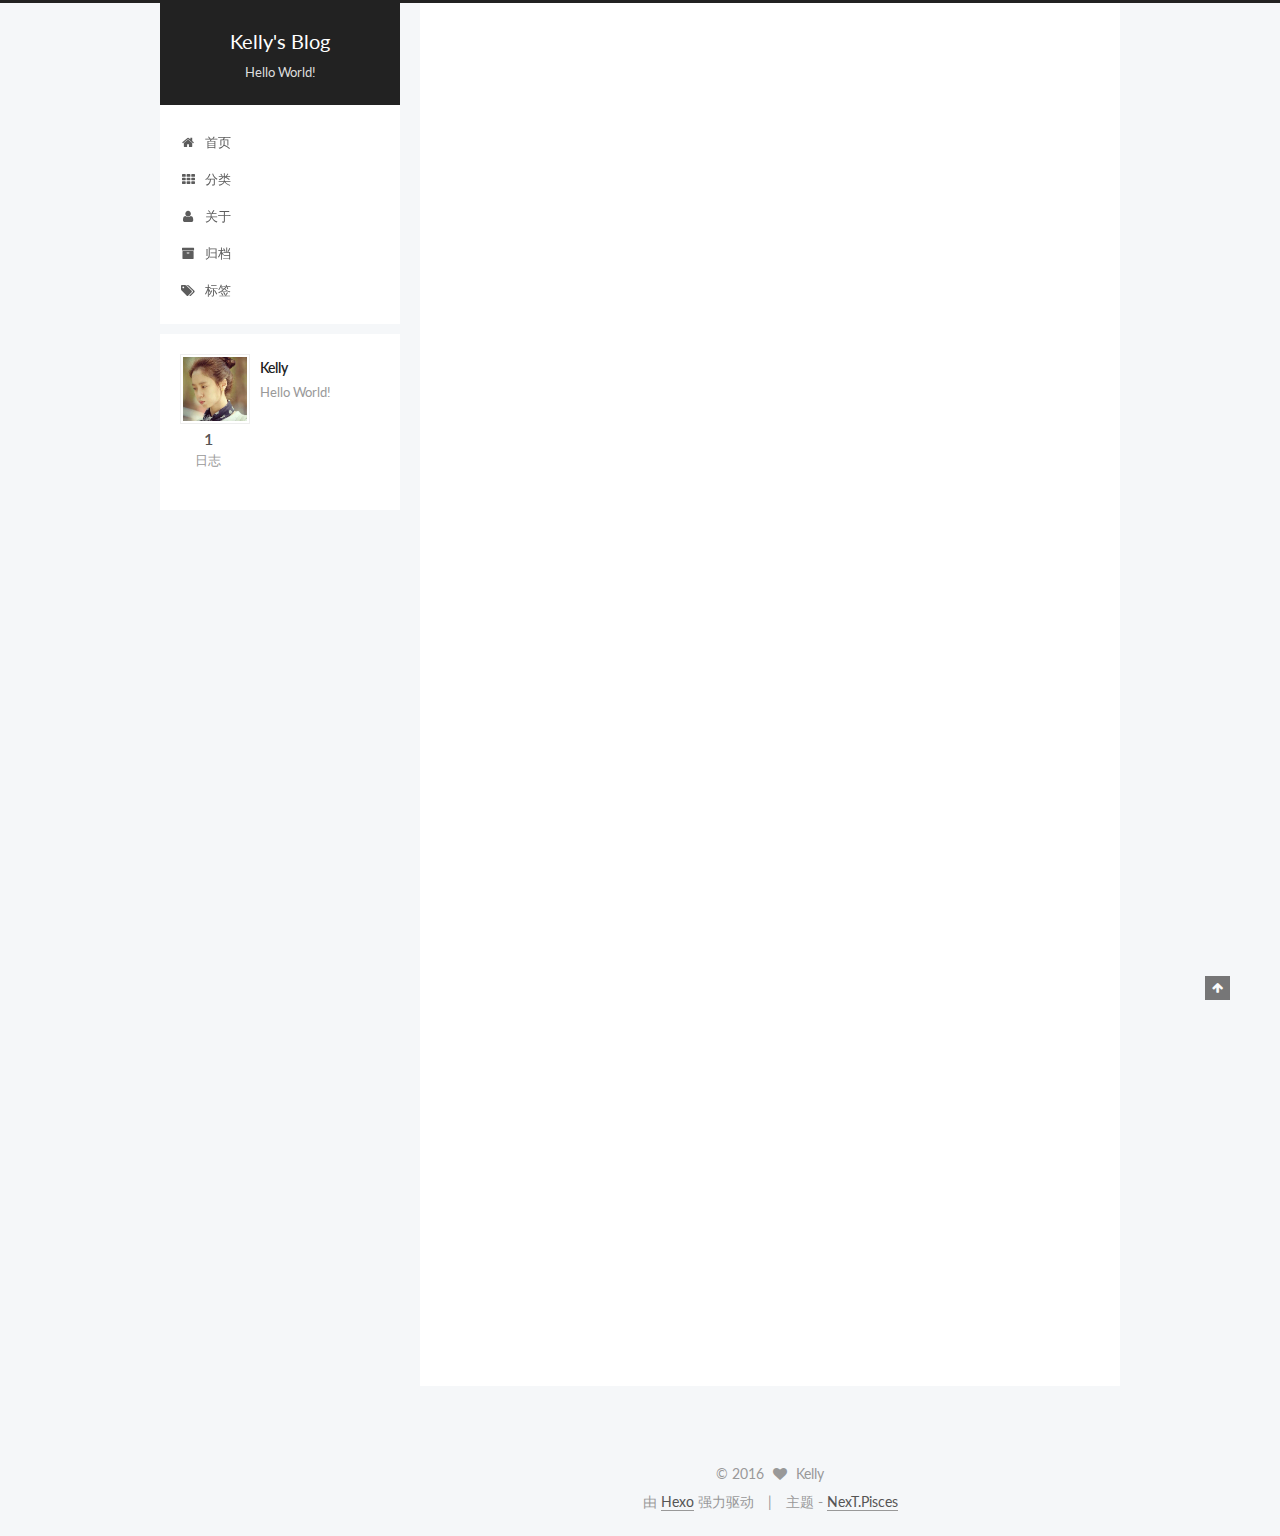
<file: index.html>
<!doctype html>



  


<html class="theme-next pisces use-motion">
<head>
  <meta charset="UTF-8"/>
<meta http-equiv="X-UA-Compatible" content="IE=edge,chrome=1" />
<meta name="viewport" content="width=device-width, initial-scale=1, maximum-scale=1"/>



<meta http-equiv="Cache-Control" content="no-transform" />
<meta http-equiv="Cache-Control" content="no-siteapp" />












  <link href="/vendors/fancybox/source/jquery.fancybox.css?v=2.1.5" rel="stylesheet" type="text/css"/>




  <link href="//fonts.googleapis.com/css?family=Lato:300,400,700,400italic&subset=latin,latin-ext" rel="stylesheet" type="text/css">



<link href="/vendors/font-awesome/css/font-awesome.min.css?v=4.4.0" rel="stylesheet" type="text/css" />

<link href="/css/main.css?v=0.5.0" rel="stylesheet" type="text/css" />


  <meta name="keywords" content="Hexo, NexT" />








  <link rel="shortcut icon" type="image/x-icon" href="/favicon.ico?v=0.5.0" />






<meta name="description" content="Hello World!">
<meta property="og:type" content="website">
<meta property="og:title" content="Kelly's Blog">
<meta property="og:url" content="http://yoursite.com/index.html">
<meta property="og:site_name" content="Kelly's Blog">
<meta property="og:description" content="Hello World!">
<meta name="twitter:card" content="summary">
<meta name="twitter:title" content="Kelly's Blog">
<meta name="twitter:description" content="Hello World!">



<script type="text/javascript" id="hexo.configuration">
  var NexT = window.NexT || {};
  var CONFIG = {
    scheme: 'Pisces',
    sidebar: {"position":"left","display":"always"},
    fancybox: true,
    motion: true,
    duoshuo: {
      userId: 0,
      author: '博主'
    }
  };
</script>

  <title> Kelly's Blog </title>
</head>

<body itemscope itemtype="http://schema.org/WebPage" lang="zh-Hans">

  










  
  
    
  

  <div class="container one-collumn sidebar-position-left 
   page-home 
 ">
    <div class="headband"></div>

    <header id="header" class="header" itemscope itemtype="http://schema.org/WPHeader">
      <div class="header-inner"><div class="site-meta ">
  

  <div class="custom-logo-site-title">
    <a href="/"  class="brand" rel="start">
      <span class="logo-line-before"><i></i></span>
      <span class="site-title">Kelly's Blog</span>
      <span class="logo-line-after"><i></i></span>
    </a>
  </div>
  <p class="site-subtitle">Hello World!</p>
</div>

<div class="site-nav-toggle">
  <button>
    <span class="btn-bar"></span>
    <span class="btn-bar"></span>
    <span class="btn-bar"></span>
  </button>
</div>

<nav class="site-nav">
  

  
    <ul id="menu" class="menu">
      
        
        <li class="menu-item menu-item-home">
          <a href="/" rel="section">
            
              <i class="menu-item-icon fa fa-home fa-fw"></i> <br />
            
            首页
          </a>
        </li>
      
        
        <li class="menu-item menu-item-categories">
          <a href="/categories" rel="section">
            
              <i class="menu-item-icon fa fa-th fa-fw"></i> <br />
            
            分类
          </a>
        </li>
      
        
        <li class="menu-item menu-item-about">
          <a href="/about" rel="section">
            
              <i class="menu-item-icon fa fa-user fa-fw"></i> <br />
            
            关于
          </a>
        </li>
      
        
        <li class="menu-item menu-item-archives">
          <a href="/archives" rel="section">
            
              <i class="menu-item-icon fa fa-archive fa-fw"></i> <br />
            
            归档
          </a>
        </li>
      
        
        <li class="menu-item menu-item-tags">
          <a href="/tags" rel="section">
            
              <i class="menu-item-icon fa fa-tags fa-fw"></i> <br />
            
            标签
          </a>
        </li>
      

      
    </ul>
  

  
</nav>

 </div>
    </header>

    <main id="main" class="main">
      <div class="main-inner">
        <div class="content-wrap">
          <div id="content" class="content">
            
  <section id="posts" class="posts-expand">
    
      

  
  

  
  
  

  <article class="post post-type-normal " itemscope itemtype="http://schema.org/Article">

    
      <header class="post-header">

        
        
          <h1 class="post-title" itemprop="name headline">
            
            
              
                
                <a class="post-title-link" href="/2016/03/22/android之bitmap处理三步走战略/" itemprop="url">
                  android之bitmap处理三步走战略
                </a>
              
            
          </h1>
        

        <div class="post-meta">
          <span class="post-time">
            <span class="post-meta-item-icon">
              <i class="fa fa-calendar-o"></i>
            </span>
            <span class="post-meta-item-text">发表于</span>
            <time itemprop="dateCreated" datetime="2016-03-22T18:55:11+08:00" content="2016-03-22">
              2016-03-22
            </time>
          </span>

          

          
            
          

          

          
          

        </div>
      </header>
    


    <div class="post-body" itemprop="articleBody">

      
      

      
        
          
            <p>参考资料：谷歌官方教程：如何高效地显示图片<br>在安卓开发中，想要处理图像，主要解决以下问题：</p>
<pre><code>1. 每一张图像加载耗时，容易出现ANR问题；
2. 图像显示的时候的根据设备的分辨率、显示大小不同；
3. 在liseview、gridview中，由于父组件一直在循环调用子组件，随着用户的手势操作，会要求同一图片可能会来来回回出现好多次的问题；
</code></pre><p>主要解决办法有以下三点：</p>
<pre><code>1. 不要再UI线程里面加载图片；
2. 根据要显示的大小动态选择加载的图片的尺寸；
3. 设置图片缓存；
</code></pre><p>下面分别解释三个方法如何实现：<br>1.不要再UI线程里面加载图片<br>在这里就不得不提到安卓里面比较重要的异步线程AsyncTask,利用这种异步线程的方法可以在后台运行，并且能够和UI主线程通讯。主要实现方式是这样的：</p>
<pre><code>1. 我们自定义继承自AsyncTask的异步线程：
2. 其中的doInBackground函数写出加载图片的代码
3. onPostExecute函数中写出加载图片之后如何处理图片的过程
</code></pre><p>其中比较重要的一点就是在这个线程中我们要为图片添加一个软引用。<br>但是在这个过程中，我们必须考虑到多线程并发的问题，例如在利用gridview显示图片的时候，你并不能确定现在出发的多个异步线程的任务能够按照触发的先后顺序完成，所以我们必须把图片和下载任务绑定。<br>最后我们在需要加载图片的地方开启异步线程<br>2.动态加载图片尺寸<br>通过设置BitmapFactory.Options的参数，可以改变加载图像的大小<br>首先将options.inJustDecodeBounds设置为true，然后将原始图片的height和width传入options，然后根据所需要的大小计算出缩放比（2的指数倍）。<br>3.设置图片缓存<br>图片缓存分为两种：memoryCache,diskCache.其中memoryCache使用的主要的类是LruCache，diskCache使用的类是DiskLruCache（Android的源码中并没有，需要从谷歌官网上面下载）<br>memoryCache主要存储的是最近使用的数据，当应用被别的应用打断以至于memoryCache崩溃以后，我们想要恢复应用的数据时，diskCache就显得很有必要了。但是disk的操作比较耗时，只能在非UI线程内操作。<br>首先大概的总结了一下在处理图像中应该注意的地方，接下来通过谷歌官网上Demo的源码分析来讲述具体的图片处理过程。<br>To be continued…</p>

          
        
      
    </div>

    <div>
      
    </div>

    <footer class="post-footer">
      

      

      
      
        <div class="post-eof"></div>
      
    </footer>
  </article>


    
  </section>

  


          </div>
          


          

        </div>
        
          
  
  <div class="sidebar-toggle">
    <div class="sidebar-toggle-line-wrap">
      <span class="sidebar-toggle-line sidebar-toggle-line-first"></span>
      <span class="sidebar-toggle-line sidebar-toggle-line-middle"></span>
      <span class="sidebar-toggle-line sidebar-toggle-line-last"></span>
    </div>
  </div>

  <aside id="sidebar" class="sidebar">
    <div class="sidebar-inner">

      

      

      <section class="site-overview sidebar-panel  sidebar-panel-active ">
        <div class="site-author motion-element" itemprop="author" itemscope itemtype="http://schema.org/Person">
          <img class="site-author-image" itemprop="image"
               src="/images/avatar.jpg"
               alt="Kelly" />
          <p class="site-author-name" itemprop="name">Kelly</p>
          <p class="site-description motion-element" itemprop="description">Hello World!</p>
        </div>
        <nav class="site-state motion-element">
          <div class="site-state-item site-state-posts">
            <a href="/archives">
              <span class="site-state-item-count">1</span>
              <span class="site-state-item-name">日志</span>
            </a>
          </div>
          
          

          

        </nav>

        

        <div class="links-of-author motion-element">
          
        </div>

        
        

        <div class="links-of-author motion-element">
          
        </div>

      </section>

      

    </div>
  </aside>


        
      </div>
    </main>

    <footer id="footer" class="footer">
      <div class="footer-inner">
        <div class="copyright" >
  
  &copy; 
  <span itemprop="copyrightYear">2016</span>
  <span class="with-love">
    <i class="fa fa-heart"></i>
  </span>
  <span class="author" itemprop="copyrightHolder">Kelly</span>
</div>

<div class="powered-by">
  由 <a class="theme-link" href="http://hexo.io">Hexo</a> 强力驱动
</div>

<div class="theme-info">
  主题 -
  <a class="theme-link" href="https://github.com/iissnan/hexo-theme-next">
    NexT.Pisces
  </a>
</div>



      </div>
    </footer>

    <div class="back-to-top">
      <i class="fa fa-arrow-up"></i>
    </div>
  </div>

  


  




<script type="text/javascript">
  if (Object.prototype.toString.call(window.Promise) !== '[object Function]') {
    window.Promise = null;
  }
</script>


  <script type="text/javascript" src="/vendors/jquery/index.js?v=2.1.3"></script>

  <script type="text/javascript" src="/vendors/fastclick/lib/fastclick.min.js?v=1.0.6"></script>

  <script type="text/javascript" src="/vendors/jquery_lazyload/jquery.lazyload.js?v=1.9.7"></script>

  <script type="text/javascript" src="/vendors/velocity/velocity.min.js"></script>

  <script type="text/javascript" src="/vendors/velocity/velocity.ui.min.js"></script>

  <script type="text/javascript" src="/vendors/fancybox/source/jquery.fancybox.pack.js"></script>


  


  <script type="text/javascript" src="/js/src/utils.js?v=0.5.0"></script>

  <script type="text/javascript" src="/js/src/motion.js?v=0.5.0"></script>



  
  


  <script type="text/javascript" src="/js/src/affix.js?v=0.5.0"></script>

  <script type="text/javascript" src="/js/src/schemes/pisces.js?v=0.5.0"></script>



  

  


  <script type="text/javascript" src="/js/src/bootstrap.js?v=0.5.0"></script>



  



  



  
  
  

  


</body>
</html>
</file>
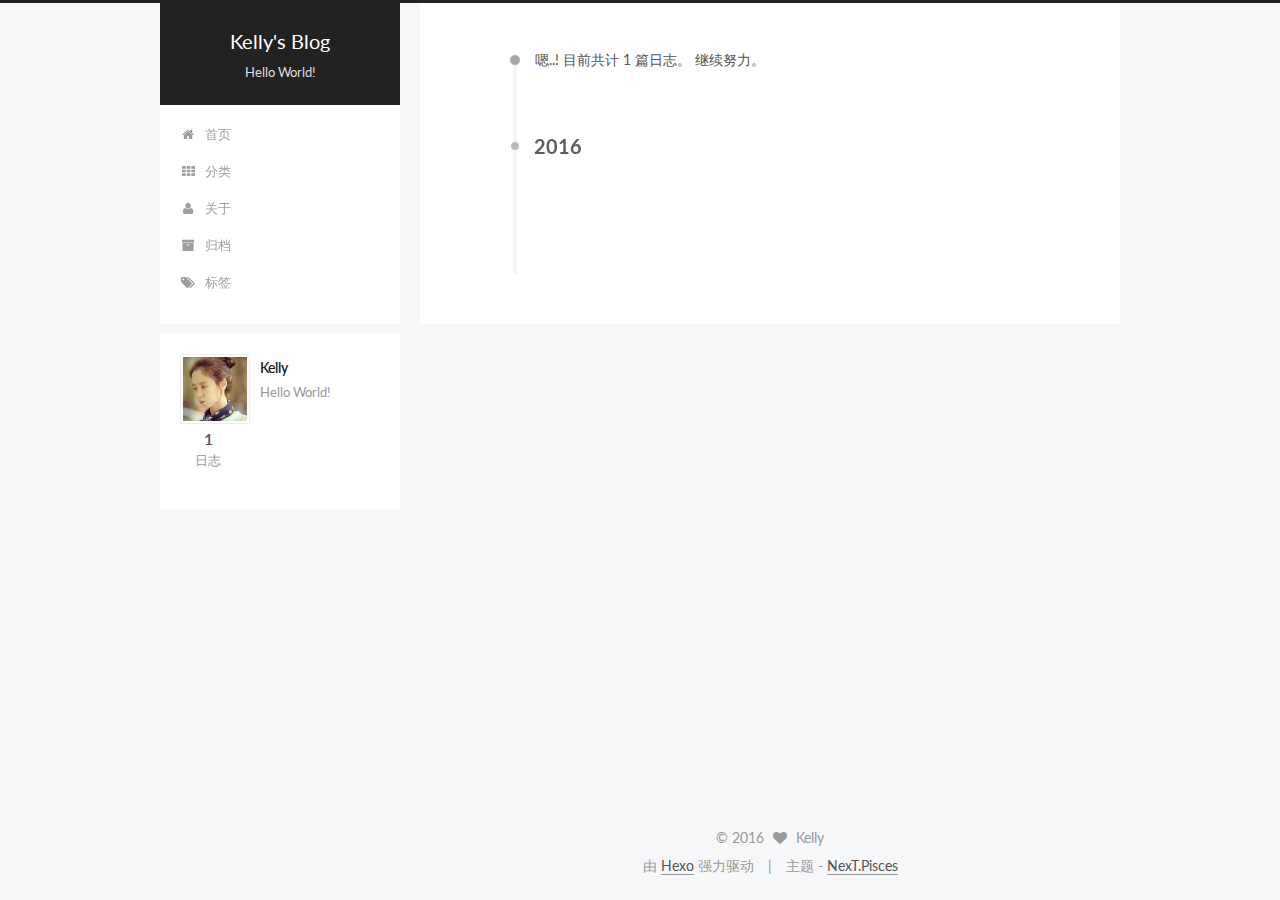
<file: archives/index.html>
<!doctype html>



  


<html class="theme-next pisces use-motion">
<head>
  <meta charset="UTF-8"/>
<meta http-equiv="X-UA-Compatible" content="IE=edge,chrome=1" />
<meta name="viewport" content="width=device-width, initial-scale=1, maximum-scale=1"/>



<meta http-equiv="Cache-Control" content="no-transform" />
<meta http-equiv="Cache-Control" content="no-siteapp" />












  <link href="/vendors/fancybox/source/jquery.fancybox.css?v=2.1.5" rel="stylesheet" type="text/css"/>




  <link href="//fonts.googleapis.com/css?family=Lato:300,400,700,400italic&subset=latin,latin-ext" rel="stylesheet" type="text/css">



<link href="/vendors/font-awesome/css/font-awesome.min.css?v=4.4.0" rel="stylesheet" type="text/css" />

<link href="/css/main.css?v=0.5.0" rel="stylesheet" type="text/css" />


  <meta name="keywords" content="Hexo, NexT" />








  <link rel="shortcut icon" type="image/x-icon" href="/favicon.ico?v=0.5.0" />






<meta name="description" content="Hello World!">
<meta property="og:type" content="website">
<meta property="og:title" content="Kelly's Blog">
<meta property="og:url" content="http://yoursite.com/archives/index.html">
<meta property="og:site_name" content="Kelly's Blog">
<meta property="og:description" content="Hello World!">
<meta name="twitter:card" content="summary">
<meta name="twitter:title" content="Kelly's Blog">
<meta name="twitter:description" content="Hello World!">



<script type="text/javascript" id="hexo.configuration">
  var NexT = window.NexT || {};
  var CONFIG = {
    scheme: 'Pisces',
    sidebar: {"position":"left","display":"always"},
    fancybox: true,
    motion: true,
    duoshuo: {
      userId: 0,
      author: '博主'
    }
  };
</script>

  <title> 归档 | Kelly's Blog </title>
</head>

<body itemscope itemtype="http://schema.org/WebPage" lang="zh-Hans">

  










  
  
    
  

  <div class="container one-collumn sidebar-position-left  page-archive  ">
    <div class="headband"></div>

    <header id="header" class="header" itemscope itemtype="http://schema.org/WPHeader">
      <div class="header-inner"><div class="site-meta ">
  

  <div class="custom-logo-site-title">
    <a href="/"  class="brand" rel="start">
      <span class="logo-line-before"><i></i></span>
      <span class="site-title">Kelly's Blog</span>
      <span class="logo-line-after"><i></i></span>
    </a>
  </div>
  <p class="site-subtitle">Hello World!</p>
</div>

<div class="site-nav-toggle">
  <button>
    <span class="btn-bar"></span>
    <span class="btn-bar"></span>
    <span class="btn-bar"></span>
  </button>
</div>

<nav class="site-nav">
  

  
    <ul id="menu" class="menu">
      
        
        <li class="menu-item menu-item-home">
          <a href="/" rel="section">
            
              <i class="menu-item-icon fa fa-home fa-fw"></i> <br />
            
            首页
          </a>
        </li>
      
        
        <li class="menu-item menu-item-categories">
          <a href="/categories" rel="section">
            
              <i class="menu-item-icon fa fa-th fa-fw"></i> <br />
            
            分类
          </a>
        </li>
      
        
        <li class="menu-item menu-item-about">
          <a href="/about" rel="section">
            
              <i class="menu-item-icon fa fa-user fa-fw"></i> <br />
            
            关于
          </a>
        </li>
      
        
        <li class="menu-item menu-item-archives">
          <a href="/archives" rel="section">
            
              <i class="menu-item-icon fa fa-archive fa-fw"></i> <br />
            
            归档
          </a>
        </li>
      
        
        <li class="menu-item menu-item-tags">
          <a href="/tags" rel="section">
            
              <i class="menu-item-icon fa fa-tags fa-fw"></i> <br />
            
            标签
          </a>
        </li>
      

      
    </ul>
  

  
</nav>

 </div>
    </header>

    <main id="main" class="main">
      <div class="main-inner">
        <div class="content-wrap">
          <div id="content" class="content">
            

  <section id="posts" class="posts-collapse">
    <span class="archive-move-on"></span>

    <span class="archive-page-counter">
      
      
      
        
      
      嗯..! 目前共计 1 篇日志。 继续努力。
    </span>

    

      
      
      

      
        
        <div class="collection-title">
          <h2 class="archive-year motion-element" id="archive-year-2016">2016</h2>
        </div>
      
      

      

  <article class="post post-type-normal" itemscope itemtype="http://schema.org/Article">
    <header class="post-header">

      <h1 class="post-title">
        
            <a class="post-title-link" href="/2016/03/22/android之bitmap处理三步走战略/" itemprop="url">
              
                <span itemprop="name">android之bitmap处理三步走战略</span>
              
            </a>
        
      </h1>

      <div class="post-meta">
        <time class="post-time" itemprop="dateCreated"
              datetime="2016-03-22T18:55:11+08:00"
              content="2016-03-22" >
          03-22
        </time>
      </div>

    </header>
  </article>



    

  </section>

  



          </div>
          


          

        </div>
        
          
  
  <div class="sidebar-toggle">
    <div class="sidebar-toggle-line-wrap">
      <span class="sidebar-toggle-line sidebar-toggle-line-first"></span>
      <span class="sidebar-toggle-line sidebar-toggle-line-middle"></span>
      <span class="sidebar-toggle-line sidebar-toggle-line-last"></span>
    </div>
  </div>

  <aside id="sidebar" class="sidebar">
    <div class="sidebar-inner">

      

      

      <section class="site-overview sidebar-panel  sidebar-panel-active ">
        <div class="site-author motion-element" itemprop="author" itemscope itemtype="http://schema.org/Person">
          <img class="site-author-image" itemprop="image"
               src="/images/avatar.jpg"
               alt="Kelly" />
          <p class="site-author-name" itemprop="name">Kelly</p>
          <p class="site-description motion-element" itemprop="description">Hello World!</p>
        </div>
        <nav class="site-state motion-element">
          <div class="site-state-item site-state-posts">
            <a href="/archives">
              <span class="site-state-item-count">1</span>
              <span class="site-state-item-name">日志</span>
            </a>
          </div>
          
          

          

        </nav>

        

        <div class="links-of-author motion-element">
          
        </div>

        
        

        <div class="links-of-author motion-element">
          
        </div>

      </section>

      

    </div>
  </aside>


        
      </div>
    </main>

    <footer id="footer" class="footer">
      <div class="footer-inner">
        <div class="copyright" >
  
  &copy; 
  <span itemprop="copyrightYear">2016</span>
  <span class="with-love">
    <i class="fa fa-heart"></i>
  </span>
  <span class="author" itemprop="copyrightHolder">Kelly</span>
</div>

<div class="powered-by">
  由 <a class="theme-link" href="http://hexo.io">Hexo</a> 强力驱动
</div>

<div class="theme-info">
  主题 -
  <a class="theme-link" href="https://github.com/iissnan/hexo-theme-next">
    NexT.Pisces
  </a>
</div>



      </div>
    </footer>

    <div class="back-to-top">
      <i class="fa fa-arrow-up"></i>
    </div>
  </div>

  


  




<script type="text/javascript">
  if (Object.prototype.toString.call(window.Promise) !== '[object Function]') {
    window.Promise = null;
  }
</script>


  <script type="text/javascript" src="/vendors/jquery/index.js?v=2.1.3"></script>

  <script type="text/javascript" src="/vendors/fastclick/lib/fastclick.min.js?v=1.0.6"></script>

  <script type="text/javascript" src="/vendors/jquery_lazyload/jquery.lazyload.js?v=1.9.7"></script>

  <script type="text/javascript" src="/vendors/velocity/velocity.min.js"></script>

  <script type="text/javascript" src="/vendors/velocity/velocity.ui.min.js"></script>

  <script type="text/javascript" src="/vendors/fancybox/source/jquery.fancybox.pack.js"></script>


  


  <script type="text/javascript" src="/js/src/utils.js?v=0.5.0"></script>

  <script type="text/javascript" src="/js/src/motion.js?v=0.5.0"></script>



  
  


  <script type="text/javascript" src="/js/src/affix.js?v=0.5.0"></script>

  <script type="text/javascript" src="/js/src/schemes/pisces.js?v=0.5.0"></script>



  
  
    <script type="text/javascript" id="motion.page.archive">
      $('.archive-year').velocity('transition.slideLeftIn');
    </script>
  


  


  <script type="text/javascript" src="/js/src/bootstrap.js?v=0.5.0"></script>



  



  



  
  
  

  


</body>
</html>
</file>
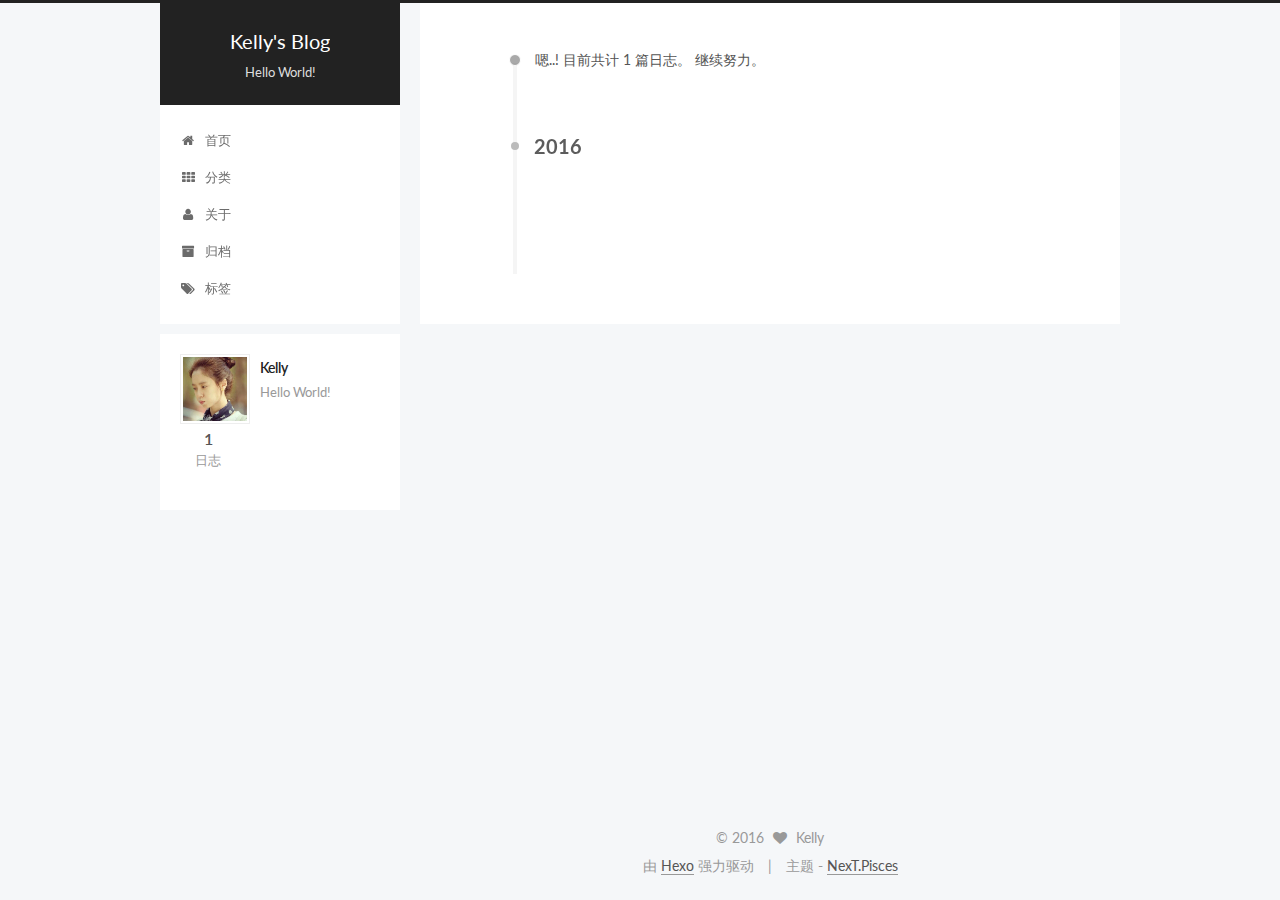
<file: archives/2016/index.html>
<!doctype html>



  


<html class="theme-next pisces use-motion">
<head>
  <meta charset="UTF-8"/>
<meta http-equiv="X-UA-Compatible" content="IE=edge,chrome=1" />
<meta name="viewport" content="width=device-width, initial-scale=1, maximum-scale=1"/>



<meta http-equiv="Cache-Control" content="no-transform" />
<meta http-equiv="Cache-Control" content="no-siteapp" />












  <link href="/vendors/fancybox/source/jquery.fancybox.css?v=2.1.5" rel="stylesheet" type="text/css"/>




  <link href="//fonts.googleapis.com/css?family=Lato:300,400,700,400italic&subset=latin,latin-ext" rel="stylesheet" type="text/css">



<link href="/vendors/font-awesome/css/font-awesome.min.css?v=4.4.0" rel="stylesheet" type="text/css" />

<link href="/css/main.css?v=0.5.0" rel="stylesheet" type="text/css" />


  <meta name="keywords" content="Hexo, NexT" />








  <link rel="shortcut icon" type="image/x-icon" href="/favicon.ico?v=0.5.0" />






<meta name="description" content="Hello World!">
<meta property="og:type" content="website">
<meta property="og:title" content="Kelly's Blog">
<meta property="og:url" content="http://yoursite.com/archives/2016/index.html">
<meta property="og:site_name" content="Kelly's Blog">
<meta property="og:description" content="Hello World!">
<meta name="twitter:card" content="summary">
<meta name="twitter:title" content="Kelly's Blog">
<meta name="twitter:description" content="Hello World!">



<script type="text/javascript" id="hexo.configuration">
  var NexT = window.NexT || {};
  var CONFIG = {
    scheme: 'Pisces',
    sidebar: {"position":"left","display":"always"},
    fancybox: true,
    motion: true,
    duoshuo: {
      userId: 0,
      author: '博主'
    }
  };
</script>

  <title> 归档 | Kelly's Blog </title>
</head>

<body itemscope itemtype="http://schema.org/WebPage" lang="zh-Hans">

  










  
  
    
  

  <div class="container one-collumn sidebar-position-left  page-archive  ">
    <div class="headband"></div>

    <header id="header" class="header" itemscope itemtype="http://schema.org/WPHeader">
      <div class="header-inner"><div class="site-meta ">
  

  <div class="custom-logo-site-title">
    <a href="/"  class="brand" rel="start">
      <span class="logo-line-before"><i></i></span>
      <span class="site-title">Kelly's Blog</span>
      <span class="logo-line-after"><i></i></span>
    </a>
  </div>
  <p class="site-subtitle">Hello World!</p>
</div>

<div class="site-nav-toggle">
  <button>
    <span class="btn-bar"></span>
    <span class="btn-bar"></span>
    <span class="btn-bar"></span>
  </button>
</div>

<nav class="site-nav">
  

  
    <ul id="menu" class="menu">
      
        
        <li class="menu-item menu-item-home">
          <a href="/" rel="section">
            
              <i class="menu-item-icon fa fa-home fa-fw"></i> <br />
            
            首页
          </a>
        </li>
      
        
        <li class="menu-item menu-item-categories">
          <a href="/categories" rel="section">
            
              <i class="menu-item-icon fa fa-th fa-fw"></i> <br />
            
            分类
          </a>
        </li>
      
        
        <li class="menu-item menu-item-about">
          <a href="/about" rel="section">
            
              <i class="menu-item-icon fa fa-user fa-fw"></i> <br />
            
            关于
          </a>
        </li>
      
        
        <li class="menu-item menu-item-archives">
          <a href="/archives" rel="section">
            
              <i class="menu-item-icon fa fa-archive fa-fw"></i> <br />
            
            归档
          </a>
        </li>
      
        
        <li class="menu-item menu-item-tags">
          <a href="/tags" rel="section">
            
              <i class="menu-item-icon fa fa-tags fa-fw"></i> <br />
            
            标签
          </a>
        </li>
      

      
    </ul>
  

  
</nav>

 </div>
    </header>

    <main id="main" class="main">
      <div class="main-inner">
        <div class="content-wrap">
          <div id="content" class="content">
            

  <section id="posts" class="posts-collapse">
    <span class="archive-move-on"></span>

    <span class="archive-page-counter">
      
      
      
        
      
      嗯..! 目前共计 1 篇日志。 继续努力。
    </span>

    

      
      
      

      
        
        <div class="collection-title">
          <h2 class="archive-year motion-element" id="archive-year-2016">2016</h2>
        </div>
      
      

      

  <article class="post post-type-normal" itemscope itemtype="http://schema.org/Article">
    <header class="post-header">

      <h1 class="post-title">
        
            <a class="post-title-link" href="/2016/03/22/android之bitmap处理三步走战略/" itemprop="url">
              
                <span itemprop="name">android之bitmap处理三步走战略</span>
              
            </a>
        
      </h1>

      <div class="post-meta">
        <time class="post-time" itemprop="dateCreated"
              datetime="2016-03-22T18:55:11+08:00"
              content="2016-03-22" >
          03-22
        </time>
      </div>

    </header>
  </article>



    

  </section>

  



          </div>
          


          

        </div>
        
          
  
  <div class="sidebar-toggle">
    <div class="sidebar-toggle-line-wrap">
      <span class="sidebar-toggle-line sidebar-toggle-line-first"></span>
      <span class="sidebar-toggle-line sidebar-toggle-line-middle"></span>
      <span class="sidebar-toggle-line sidebar-toggle-line-last"></span>
    </div>
  </div>

  <aside id="sidebar" class="sidebar">
    <div class="sidebar-inner">

      

      

      <section class="site-overview sidebar-panel  sidebar-panel-active ">
        <div class="site-author motion-element" itemprop="author" itemscope itemtype="http://schema.org/Person">
          <img class="site-author-image" itemprop="image"
               src="/images/avatar.jpg"
               alt="Kelly" />
          <p class="site-author-name" itemprop="name">Kelly</p>
          <p class="site-description motion-element" itemprop="description">Hello World!</p>
        </div>
        <nav class="site-state motion-element">
          <div class="site-state-item site-state-posts">
            <a href="/archives">
              <span class="site-state-item-count">1</span>
              <span class="site-state-item-name">日志</span>
            </a>
          </div>
          
          

          

        </nav>

        

        <div class="links-of-author motion-element">
          
        </div>

        
        

        <div class="links-of-author motion-element">
          
        </div>

      </section>

      

    </div>
  </aside>


        
      </div>
    </main>

    <footer id="footer" class="footer">
      <div class="footer-inner">
        <div class="copyright" >
  
  &copy; 
  <span itemprop="copyrightYear">2016</span>
  <span class="with-love">
    <i class="fa fa-heart"></i>
  </span>
  <span class="author" itemprop="copyrightHolder">Kelly</span>
</div>

<div class="powered-by">
  由 <a class="theme-link" href="http://hexo.io">Hexo</a> 强力驱动
</div>

<div class="theme-info">
  主题 -
  <a class="theme-link" href="https://github.com/iissnan/hexo-theme-next">
    NexT.Pisces
  </a>
</div>



      </div>
    </footer>

    <div class="back-to-top">
      <i class="fa fa-arrow-up"></i>
    </div>
  </div>

  


  




<script type="text/javascript">
  if (Object.prototype.toString.call(window.Promise) !== '[object Function]') {
    window.Promise = null;
  }
</script>


  <script type="text/javascript" src="/vendors/jquery/index.js?v=2.1.3"></script>

  <script type="text/javascript" src="/vendors/fastclick/lib/fastclick.min.js?v=1.0.6"></script>

  <script type="text/javascript" src="/vendors/jquery_lazyload/jquery.lazyload.js?v=1.9.7"></script>

  <script type="text/javascript" src="/vendors/velocity/velocity.min.js"></script>

  <script type="text/javascript" src="/vendors/velocity/velocity.ui.min.js"></script>

  <script type="text/javascript" src="/vendors/fancybox/source/jquery.fancybox.pack.js"></script>


  


  <script type="text/javascript" src="/js/src/utils.js?v=0.5.0"></script>

  <script type="text/javascript" src="/js/src/motion.js?v=0.5.0"></script>



  
  


  <script type="text/javascript" src="/js/src/affix.js?v=0.5.0"></script>

  <script type="text/javascript" src="/js/src/schemes/pisces.js?v=0.5.0"></script>



  
  
    <script type="text/javascript" id="motion.page.archive">
      $('.archive-year').velocity('transition.slideLeftIn');
    </script>
  


  


  <script type="text/javascript" src="/js/src/bootstrap.js?v=0.5.0"></script>



  



  



  
  
  

  


</body>
</html>
</file>
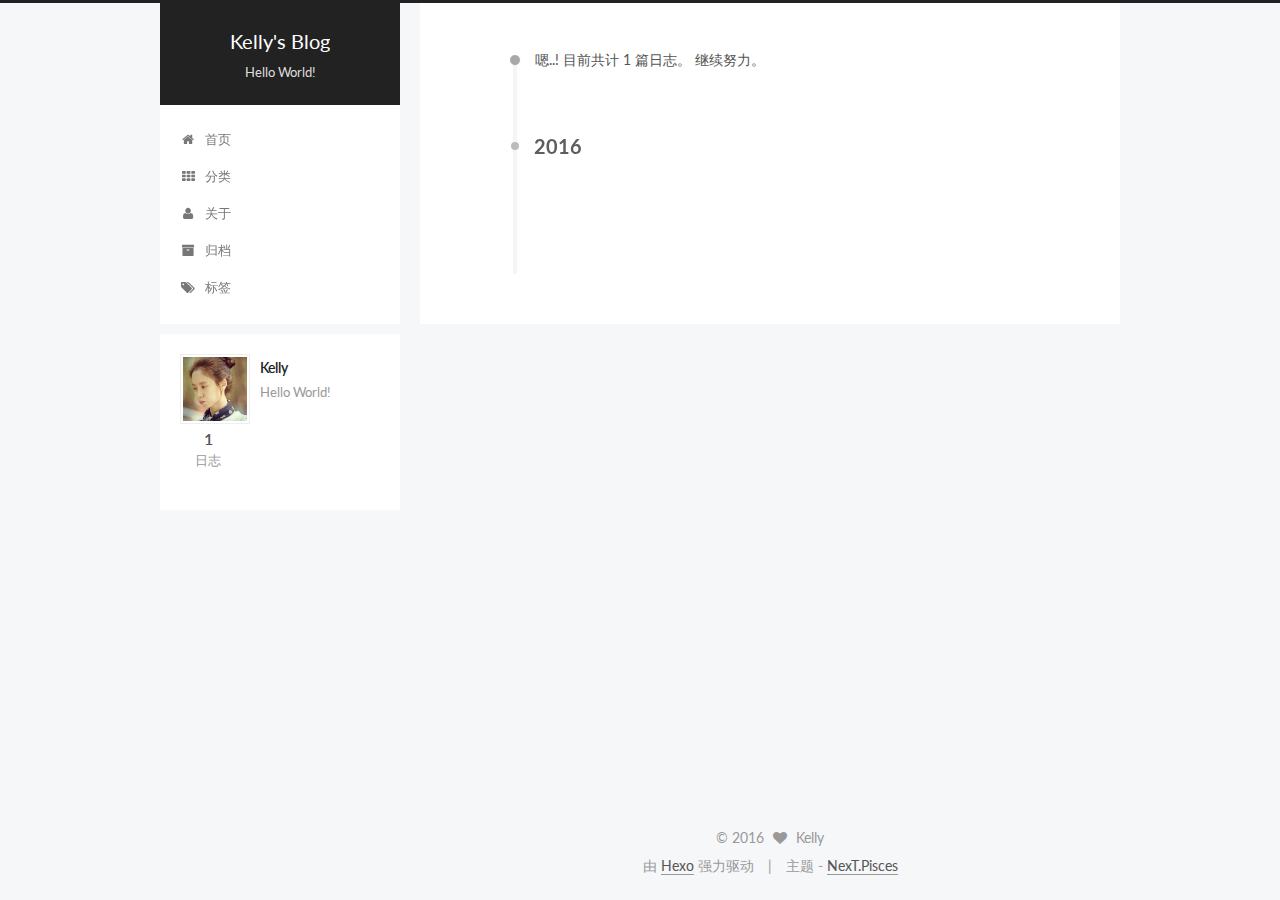
<file: archives/2016/03/index.html>
<!doctype html>



  


<html class="theme-next pisces use-motion">
<head>
  <meta charset="UTF-8"/>
<meta http-equiv="X-UA-Compatible" content="IE=edge,chrome=1" />
<meta name="viewport" content="width=device-width, initial-scale=1, maximum-scale=1"/>



<meta http-equiv="Cache-Control" content="no-transform" />
<meta http-equiv="Cache-Control" content="no-siteapp" />












  <link href="/vendors/fancybox/source/jquery.fancybox.css?v=2.1.5" rel="stylesheet" type="text/css"/>




  <link href="//fonts.googleapis.com/css?family=Lato:300,400,700,400italic&subset=latin,latin-ext" rel="stylesheet" type="text/css">



<link href="/vendors/font-awesome/css/font-awesome.min.css?v=4.4.0" rel="stylesheet" type="text/css" />

<link href="/css/main.css?v=0.5.0" rel="stylesheet" type="text/css" />


  <meta name="keywords" content="Hexo, NexT" />








  <link rel="shortcut icon" type="image/x-icon" href="/favicon.ico?v=0.5.0" />






<meta name="description" content="Hello World!">
<meta property="og:type" content="website">
<meta property="og:title" content="Kelly's Blog">
<meta property="og:url" content="http://yoursite.com/archives/2016/03/index.html">
<meta property="og:site_name" content="Kelly's Blog">
<meta property="og:description" content="Hello World!">
<meta name="twitter:card" content="summary">
<meta name="twitter:title" content="Kelly's Blog">
<meta name="twitter:description" content="Hello World!">



<script type="text/javascript" id="hexo.configuration">
  var NexT = window.NexT || {};
  var CONFIG = {
    scheme: 'Pisces',
    sidebar: {"position":"left","display":"always"},
    fancybox: true,
    motion: true,
    duoshuo: {
      userId: 0,
      author: '博主'
    }
  };
</script>

  <title> 归档 | Kelly's Blog </title>
</head>

<body itemscope itemtype="http://schema.org/WebPage" lang="zh-Hans">

  










  
  
    
  

  <div class="container one-collumn sidebar-position-left  page-archive  ">
    <div class="headband"></div>

    <header id="header" class="header" itemscope itemtype="http://schema.org/WPHeader">
      <div class="header-inner"><div class="site-meta ">
  

  <div class="custom-logo-site-title">
    <a href="/"  class="brand" rel="start">
      <span class="logo-line-before"><i></i></span>
      <span class="site-title">Kelly's Blog</span>
      <span class="logo-line-after"><i></i></span>
    </a>
  </div>
  <p class="site-subtitle">Hello World!</p>
</div>

<div class="site-nav-toggle">
  <button>
    <span class="btn-bar"></span>
    <span class="btn-bar"></span>
    <span class="btn-bar"></span>
  </button>
</div>

<nav class="site-nav">
  

  
    <ul id="menu" class="menu">
      
        
        <li class="menu-item menu-item-home">
          <a href="/" rel="section">
            
              <i class="menu-item-icon fa fa-home fa-fw"></i> <br />
            
            首页
          </a>
        </li>
      
        
        <li class="menu-item menu-item-categories">
          <a href="/categories" rel="section">
            
              <i class="menu-item-icon fa fa-th fa-fw"></i> <br />
            
            分类
          </a>
        </li>
      
        
        <li class="menu-item menu-item-about">
          <a href="/about" rel="section">
            
              <i class="menu-item-icon fa fa-user fa-fw"></i> <br />
            
            关于
          </a>
        </li>
      
        
        <li class="menu-item menu-item-archives">
          <a href="/archives" rel="section">
            
              <i class="menu-item-icon fa fa-archive fa-fw"></i> <br />
            
            归档
          </a>
        </li>
      
        
        <li class="menu-item menu-item-tags">
          <a href="/tags" rel="section">
            
              <i class="menu-item-icon fa fa-tags fa-fw"></i> <br />
            
            标签
          </a>
        </li>
      

      
    </ul>
  

  
</nav>

 </div>
    </header>

    <main id="main" class="main">
      <div class="main-inner">
        <div class="content-wrap">
          <div id="content" class="content">
            

  <section id="posts" class="posts-collapse">
    <span class="archive-move-on"></span>

    <span class="archive-page-counter">
      
      
      
        
      
      嗯..! 目前共计 1 篇日志。 继续努力。
    </span>

    

      
      
      

      
        
        <div class="collection-title">
          <h2 class="archive-year motion-element" id="archive-year-2016">2016</h2>
        </div>
      
      

      

  <article class="post post-type-normal" itemscope itemtype="http://schema.org/Article">
    <header class="post-header">

      <h1 class="post-title">
        
            <a class="post-title-link" href="/2016/03/22/android之bitmap处理三步走战略/" itemprop="url">
              
                <span itemprop="name">android之bitmap处理三步走战略</span>
              
            </a>
        
      </h1>

      <div class="post-meta">
        <time class="post-time" itemprop="dateCreated"
              datetime="2016-03-22T18:55:11+08:00"
              content="2016-03-22" >
          03-22
        </time>
      </div>

    </header>
  </article>



    

  </section>

  



          </div>
          


          

        </div>
        
          
  
  <div class="sidebar-toggle">
    <div class="sidebar-toggle-line-wrap">
      <span class="sidebar-toggle-line sidebar-toggle-line-first"></span>
      <span class="sidebar-toggle-line sidebar-toggle-line-middle"></span>
      <span class="sidebar-toggle-line sidebar-toggle-line-last"></span>
    </div>
  </div>

  <aside id="sidebar" class="sidebar">
    <div class="sidebar-inner">

      

      

      <section class="site-overview sidebar-panel  sidebar-panel-active ">
        <div class="site-author motion-element" itemprop="author" itemscope itemtype="http://schema.org/Person">
          <img class="site-author-image" itemprop="image"
               src="/images/avatar.jpg"
               alt="Kelly" />
          <p class="site-author-name" itemprop="name">Kelly</p>
          <p class="site-description motion-element" itemprop="description">Hello World!</p>
        </div>
        <nav class="site-state motion-element">
          <div class="site-state-item site-state-posts">
            <a href="/archives">
              <span class="site-state-item-count">1</span>
              <span class="site-state-item-name">日志</span>
            </a>
          </div>
          
          

          

        </nav>

        

        <div class="links-of-author motion-element">
          
        </div>

        
        

        <div class="links-of-author motion-element">
          
        </div>

      </section>

      

    </div>
  </aside>


        
      </div>
    </main>

    <footer id="footer" class="footer">
      <div class="footer-inner">
        <div class="copyright" >
  
  &copy; 
  <span itemprop="copyrightYear">2016</span>
  <span class="with-love">
    <i class="fa fa-heart"></i>
  </span>
  <span class="author" itemprop="copyrightHolder">Kelly</span>
</div>

<div class="powered-by">
  由 <a class="theme-link" href="http://hexo.io">Hexo</a> 强力驱动
</div>

<div class="theme-info">
  主题 -
  <a class="theme-link" href="https://github.com/iissnan/hexo-theme-next">
    NexT.Pisces
  </a>
</div>



      </div>
    </footer>

    <div class="back-to-top">
      <i class="fa fa-arrow-up"></i>
    </div>
  </div>

  


  




<script type="text/javascript">
  if (Object.prototype.toString.call(window.Promise) !== '[object Function]') {
    window.Promise = null;
  }
</script>


  <script type="text/javascript" src="/vendors/jquery/index.js?v=2.1.3"></script>

  <script type="text/javascript" src="/vendors/fastclick/lib/fastclick.min.js?v=1.0.6"></script>

  <script type="text/javascript" src="/vendors/jquery_lazyload/jquery.lazyload.js?v=1.9.7"></script>

  <script type="text/javascript" src="/vendors/velocity/velocity.min.js"></script>

  <script type="text/javascript" src="/vendors/velocity/velocity.ui.min.js"></script>

  <script type="text/javascript" src="/vendors/fancybox/source/jquery.fancybox.pack.js"></script>


  


  <script type="text/javascript" src="/js/src/utils.js?v=0.5.0"></script>

  <script type="text/javascript" src="/js/src/motion.js?v=0.5.0"></script>



  
  


  <script type="text/javascript" src="/js/src/affix.js?v=0.5.0"></script>

  <script type="text/javascript" src="/js/src/schemes/pisces.js?v=0.5.0"></script>



  
  
    <script type="text/javascript" id="motion.page.archive">
      $('.archive-year').velocity('transition.slideLeftIn');
    </script>
  


  


  <script type="text/javascript" src="/js/src/bootstrap.js?v=0.5.0"></script>



  



  



  
  
  

  


</body>
</html>
</file>
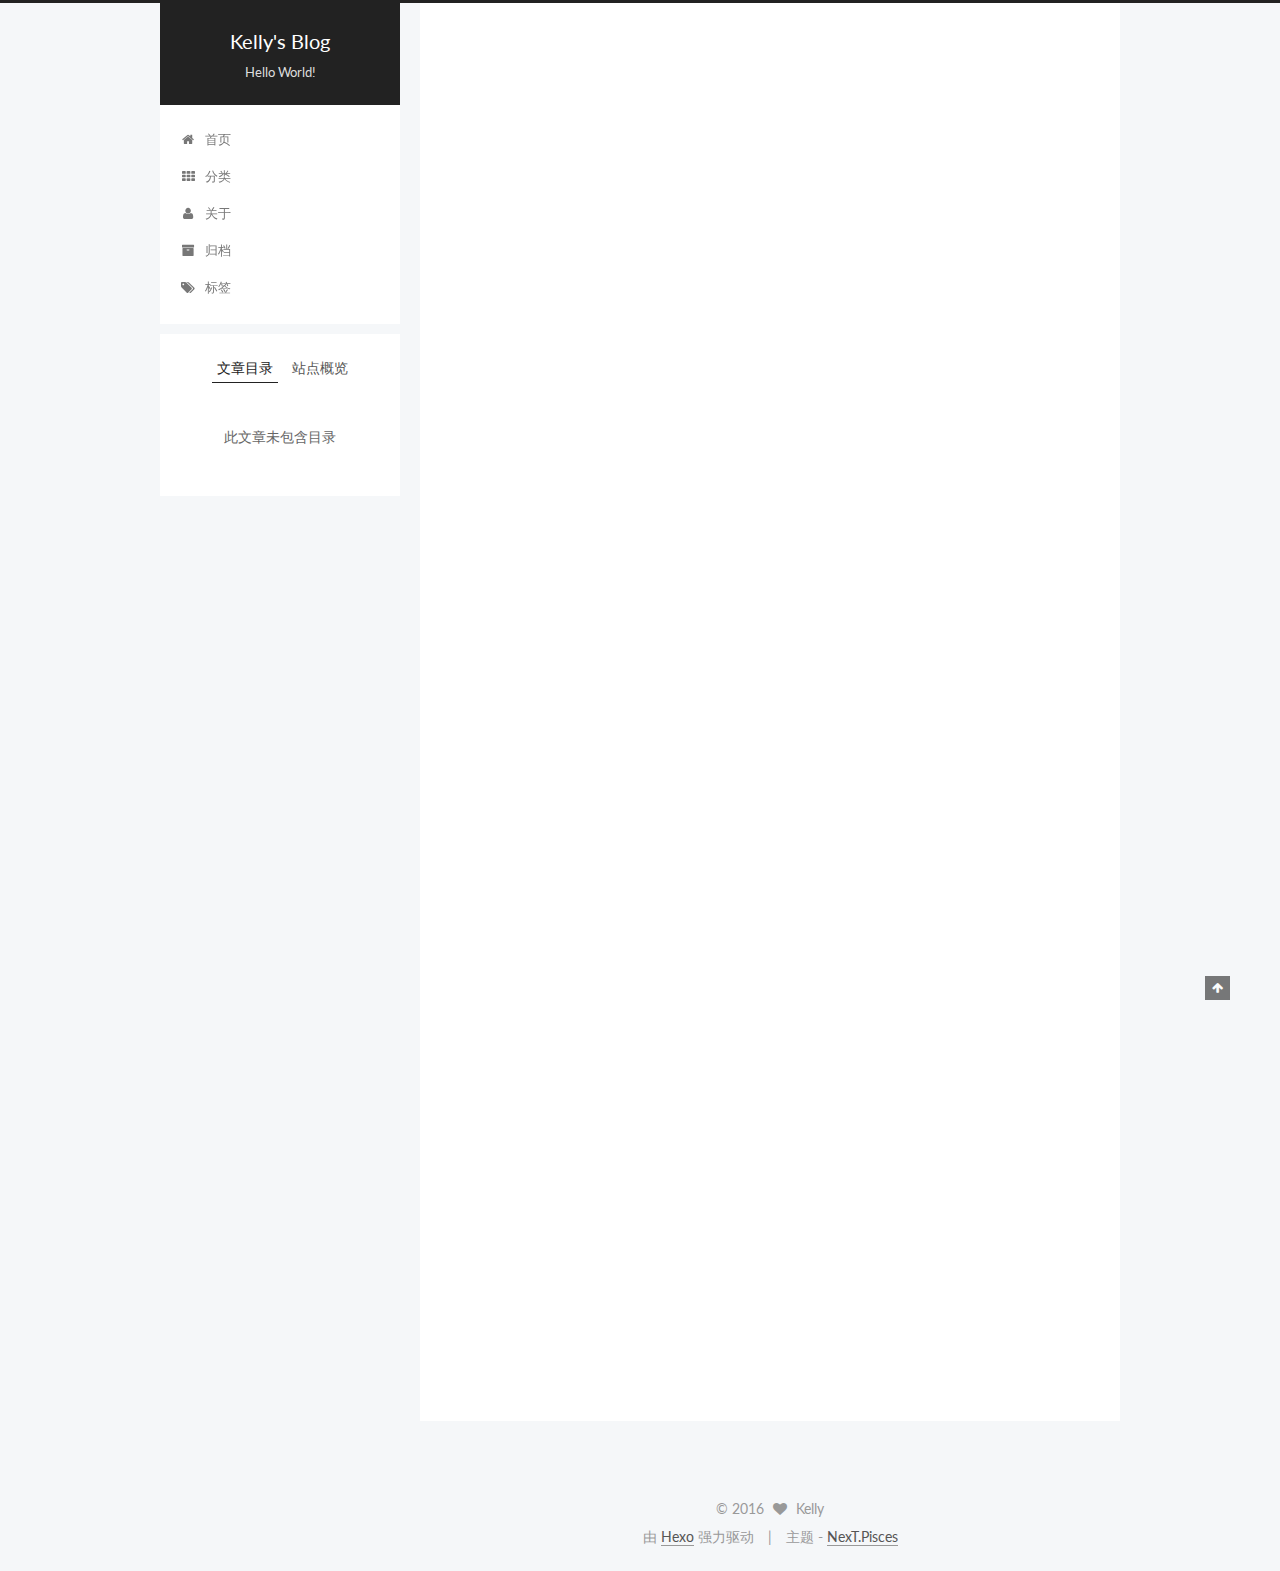
<file: 2016/03/22/android之bitmap处理三步走战略/index.html>
<!doctype html>



  


<html class="theme-next pisces use-motion">
<head>
  <meta charset="UTF-8"/>
<meta http-equiv="X-UA-Compatible" content="IE=edge,chrome=1" />
<meta name="viewport" content="width=device-width, initial-scale=1, maximum-scale=1"/>



<meta http-equiv="Cache-Control" content="no-transform" />
<meta http-equiv="Cache-Control" content="no-siteapp" />












  <link href="/vendors/fancybox/source/jquery.fancybox.css?v=2.1.5" rel="stylesheet" type="text/css"/>




  <link href="//fonts.googleapis.com/css?family=Lato:300,400,700,400italic&subset=latin,latin-ext" rel="stylesheet" type="text/css">



<link href="/vendors/font-awesome/css/font-awesome.min.css?v=4.4.0" rel="stylesheet" type="text/css" />

<link href="/css/main.css?v=0.5.0" rel="stylesheet" type="text/css" />


  <meta name="keywords" content="Hexo, NexT" />








  <link rel="shortcut icon" type="image/x-icon" href="/favicon.ico?v=0.5.0" />






<meta name="description" content="参考资料：谷歌官方教程：如何高效地显示图片在安卓开发中，想要处理图像，主要解决以下问题：
1. 每一张图像加载耗时，容易出现ANR问题；
2. 图像显示的时候的根据设备的分辨率、显示大小不同；
3. 在liseview、gridview中，由于父组件一直在循环调用子组件，随着用户的手势操作，会要求同一图片可能会来来回回出现好多次的问题；
主要解决办法有以下三点：
1. 不要再UI线程里面加载图片；">
<meta property="og:type" content="article">
<meta property="og:title" content="android之bitmap处理三步走战略">
<meta property="og:url" content="http://yoursite.com/2016/03/22/android之bitmap处理三步走战略/index.html">
<meta property="og:site_name" content="Kelly's Blog">
<meta property="og:description" content="参考资料：谷歌官方教程：如何高效地显示图片在安卓开发中，想要处理图像，主要解决以下问题：
1. 每一张图像加载耗时，容易出现ANR问题；
2. 图像显示的时候的根据设备的分辨率、显示大小不同；
3. 在liseview、gridview中，由于父组件一直在循环调用子组件，随着用户的手势操作，会要求同一图片可能会来来回回出现好多次的问题；
主要解决办法有以下三点：
1. 不要再UI线程里面加载图片；">
<meta property="og:updated_time" content="2016-03-22T10:56:34.323Z">
<meta name="twitter:card" content="summary">
<meta name="twitter:title" content="android之bitmap处理三步走战略">
<meta name="twitter:description" content="参考资料：谷歌官方教程：如何高效地显示图片在安卓开发中，想要处理图像，主要解决以下问题：
1. 每一张图像加载耗时，容易出现ANR问题；
2. 图像显示的时候的根据设备的分辨率、显示大小不同；
3. 在liseview、gridview中，由于父组件一直在循环调用子组件，随着用户的手势操作，会要求同一图片可能会来来回回出现好多次的问题；
主要解决办法有以下三点：
1. 不要再UI线程里面加载图片；">



<script type="text/javascript" id="hexo.configuration">
  var NexT = window.NexT || {};
  var CONFIG = {
    scheme: 'Pisces',
    sidebar: {"position":"left","display":"always"},
    fancybox: true,
    motion: true,
    duoshuo: {
      userId: 0,
      author: '博主'
    }
  };
</script>

  <title> android之bitmap处理三步走战略 | Kelly's Blog </title>
</head>

<body itemscope itemtype="http://schema.org/WebPage" lang="zh-Hans">

  










  
  
    
  

  <div class="container one-collumn sidebar-position-left page-post-detail ">
    <div class="headband"></div>

    <header id="header" class="header" itemscope itemtype="http://schema.org/WPHeader">
      <div class="header-inner"><div class="site-meta ">
  

  <div class="custom-logo-site-title">
    <a href="/"  class="brand" rel="start">
      <span class="logo-line-before"><i></i></span>
      <span class="site-title">Kelly's Blog</span>
      <span class="logo-line-after"><i></i></span>
    </a>
  </div>
  <p class="site-subtitle">Hello World!</p>
</div>

<div class="site-nav-toggle">
  <button>
    <span class="btn-bar"></span>
    <span class="btn-bar"></span>
    <span class="btn-bar"></span>
  </button>
</div>

<nav class="site-nav">
  

  
    <ul id="menu" class="menu">
      
        
        <li class="menu-item menu-item-home">
          <a href="/" rel="section">
            
              <i class="menu-item-icon fa fa-home fa-fw"></i> <br />
            
            首页
          </a>
        </li>
      
        
        <li class="menu-item menu-item-categories">
          <a href="/categories" rel="section">
            
              <i class="menu-item-icon fa fa-th fa-fw"></i> <br />
            
            分类
          </a>
        </li>
      
        
        <li class="menu-item menu-item-about">
          <a href="/about" rel="section">
            
              <i class="menu-item-icon fa fa-user fa-fw"></i> <br />
            
            关于
          </a>
        </li>
      
        
        <li class="menu-item menu-item-archives">
          <a href="/archives" rel="section">
            
              <i class="menu-item-icon fa fa-archive fa-fw"></i> <br />
            
            归档
          </a>
        </li>
      
        
        <li class="menu-item menu-item-tags">
          <a href="/tags" rel="section">
            
              <i class="menu-item-icon fa fa-tags fa-fw"></i> <br />
            
            标签
          </a>
        </li>
      

      
    </ul>
  

  
</nav>

 </div>
    </header>

    <main id="main" class="main">
      <div class="main-inner">
        <div class="content-wrap">
          <div id="content" class="content">
            

  <div id="posts" class="posts-expand">
    

  
  

  
  
  

  <article class="post post-type-normal " itemscope itemtype="http://schema.org/Article">

    
      <header class="post-header">

        
        
          <h1 class="post-title" itemprop="name headline">
            
            
              
                android之bitmap处理三步走战略
              
            
          </h1>
        

        <div class="post-meta">
          <span class="post-time">
            <span class="post-meta-item-icon">
              <i class="fa fa-calendar-o"></i>
            </span>
            <span class="post-meta-item-text">发表于</span>
            <time itemprop="dateCreated" datetime="2016-03-22T18:55:11+08:00" content="2016-03-22">
              2016-03-22
            </time>
          </span>

          

          
            
          

          

          
          

        </div>
      </header>
    


    <div class="post-body" itemprop="articleBody">

      
      

      
        <p>参考资料：谷歌官方教程：如何高效地显示图片<br>在安卓开发中，想要处理图像，主要解决以下问题：</p>
<pre><code>1. 每一张图像加载耗时，容易出现ANR问题；
2. 图像显示的时候的根据设备的分辨率、显示大小不同；
3. 在liseview、gridview中，由于父组件一直在循环调用子组件，随着用户的手势操作，会要求同一图片可能会来来回回出现好多次的问题；
</code></pre><p>主要解决办法有以下三点：</p>
<pre><code>1. 不要再UI线程里面加载图片；
2. 根据要显示的大小动态选择加载的图片的尺寸；
3. 设置图片缓存；
</code></pre><p>下面分别解释三个方法如何实现：<br>1.不要再UI线程里面加载图片<br>在这里就不得不提到安卓里面比较重要的异步线程AsyncTask,利用这种异步线程的方法可以在后台运行，并且能够和UI主线程通讯。主要实现方式是这样的：</p>
<pre><code>1. 我们自定义继承自AsyncTask的异步线程：
2. 其中的doInBackground函数写出加载图片的代码
3. onPostExecute函数中写出加载图片之后如何处理图片的过程
</code></pre><p>其中比较重要的一点就是在这个线程中我们要为图片添加一个软引用。<br>但是在这个过程中，我们必须考虑到多线程并发的问题，例如在利用gridview显示图片的时候，你并不能确定现在出发的多个异步线程的任务能够按照触发的先后顺序完成，所以我们必须把图片和下载任务绑定。<br>最后我们在需要加载图片的地方开启异步线程<br>2.动态加载图片尺寸<br>通过设置BitmapFactory.Options的参数，可以改变加载图像的大小<br>首先将options.inJustDecodeBounds设置为true，然后将原始图片的height和width传入options，然后根据所需要的大小计算出缩放比（2的指数倍）。<br>3.设置图片缓存<br>图片缓存分为两种：memoryCache,diskCache.其中memoryCache使用的主要的类是LruCache，diskCache使用的类是DiskLruCache（Android的源码中并没有，需要从谷歌官网上面下载）<br>memoryCache主要存储的是最近使用的数据，当应用被别的应用打断以至于memoryCache崩溃以后，我们想要恢复应用的数据时，diskCache就显得很有必要了。但是disk的操作比较耗时，只能在非UI线程内操作。<br>首先大概的总结了一下在处理图像中应该注意的地方，接下来通过谷歌官网上Demo的源码分析来讲述具体的图片处理过程。<br>To be continued…</p>

      
    </div>

    <div>
      
        
      
    </div>

    <footer class="post-footer">
      

      

      
      
    </footer>
  </article>



    <div class="post-spread">
      
    </div>
  </div>


          </div>
          


          
  <div class="comments" id="comments">
    
  </div>


        </div>
        
          
  
  <div class="sidebar-toggle">
    <div class="sidebar-toggle-line-wrap">
      <span class="sidebar-toggle-line sidebar-toggle-line-first"></span>
      <span class="sidebar-toggle-line sidebar-toggle-line-middle"></span>
      <span class="sidebar-toggle-line sidebar-toggle-line-last"></span>
    </div>
  </div>

  <aside id="sidebar" class="sidebar">
    <div class="sidebar-inner">

      

      
        <ul class="sidebar-nav motion-element">
          <li class="sidebar-nav-toc sidebar-nav-active" data-target="post-toc-wrap" >
            文章目录
          </li>
          <li class="sidebar-nav-overview" data-target="site-overview">
            站点概览
          </li>
        </ul>
      

      <section class="site-overview sidebar-panel ">
        <div class="site-author motion-element" itemprop="author" itemscope itemtype="http://schema.org/Person">
          <img class="site-author-image" itemprop="image"
               src="/images/avatar.jpg"
               alt="Kelly" />
          <p class="site-author-name" itemprop="name">Kelly</p>
          <p class="site-description motion-element" itemprop="description">Hello World!</p>
        </div>
        <nav class="site-state motion-element">
          <div class="site-state-item site-state-posts">
            <a href="/archives">
              <span class="site-state-item-count">1</span>
              <span class="site-state-item-name">日志</span>
            </a>
          </div>
          
          

          

        </nav>

        

        <div class="links-of-author motion-element">
          
        </div>

        
        

        <div class="links-of-author motion-element">
          
        </div>

      </section>

      
        <section class="post-toc-wrap motion-element sidebar-panel sidebar-panel-active">
          <div class="post-toc-indicator-top post-toc-indicator">
            <i class="fa fa-angle-double-up"></i>
          </div>
          <div class="post-toc">
            
              
            
            
              <p class="post-toc-empty">此文章未包含目录</p>
            
          </div>
          <div class="post-toc-indicator-bottom post-toc-indicator">
            <i class="fa fa-angle-double-down"></i>
          </div>
        </section>
      

    </div>
  </aside>


        
      </div>
    </main>

    <footer id="footer" class="footer">
      <div class="footer-inner">
        <div class="copyright" >
  
  &copy; 
  <span itemprop="copyrightYear">2016</span>
  <span class="with-love">
    <i class="fa fa-heart"></i>
  </span>
  <span class="author" itemprop="copyrightHolder">Kelly</span>
</div>

<div class="powered-by">
  由 <a class="theme-link" href="http://hexo.io">Hexo</a> 强力驱动
</div>

<div class="theme-info">
  主题 -
  <a class="theme-link" href="https://github.com/iissnan/hexo-theme-next">
    NexT.Pisces
  </a>
</div>



      </div>
    </footer>

    <div class="back-to-top">
      <i class="fa fa-arrow-up"></i>
    </div>
  </div>

  


  




<script type="text/javascript">
  if (Object.prototype.toString.call(window.Promise) !== '[object Function]') {
    window.Promise = null;
  }
</script>


  <script type="text/javascript" src="/vendors/jquery/index.js?v=2.1.3"></script>

  <script type="text/javascript" src="/vendors/fastclick/lib/fastclick.min.js?v=1.0.6"></script>

  <script type="text/javascript" src="/vendors/jquery_lazyload/jquery.lazyload.js?v=1.9.7"></script>

  <script type="text/javascript" src="/vendors/velocity/velocity.min.js"></script>

  <script type="text/javascript" src="/vendors/velocity/velocity.ui.min.js"></script>

  <script type="text/javascript" src="/vendors/fancybox/source/jquery.fancybox.pack.js"></script>


  


  <script type="text/javascript" src="/js/src/utils.js?v=0.5.0"></script>

  <script type="text/javascript" src="/js/src/motion.js?v=0.5.0"></script>



  
  


  <script type="text/javascript" src="/js/src/affix.js?v=0.5.0"></script>

  <script type="text/javascript" src="/js/src/schemes/pisces.js?v=0.5.0"></script>



  
  
<script type="text/javascript" src="/js/src/scrollspy.js?v=0.5.0"></script>

<script type="text/javascript" id="sidebar.toc.highlight">
  $(document).ready(function () {
    var tocSelector = '.post-toc';
    var $tocSelector = $(tocSelector);
    var activeCurrentSelector = '.active-current';

    $tocSelector
      .on('activate.bs.scrollspy', function () {
        var $currentActiveElement = $(tocSelector + ' .active').last();

        removeCurrentActiveClass();
        $currentActiveElement.addClass('active-current');

        $tocSelector[0].scrollTop = $currentActiveElement.position().top;
      })
      .on('clear.bs.scrollspy', function () {
        removeCurrentActiveClass();
      });

    function removeCurrentActiveClass () {
      $(tocSelector + ' ' + activeCurrentSelector)
        .removeClass(activeCurrentSelector.substring(1));
    }

    function processTOC () {
      getTOCMaxHeight();
      toggleTOCOverflowIndicators();
    }

    function getTOCMaxHeight () {
      var height = $('.sidebar').height() -
                   $tocSelector.position().top -
                   $('.post-toc-indicator-bottom').height();

      $tocSelector.css('height', height);

      return height;
    }

    function toggleTOCOverflowIndicators () {
      tocOverflowIndicator(
        '.post-toc-indicator-top',
        $tocSelector.scrollTop() > 0 ? 'show' : 'hide'
      );

      tocOverflowIndicator(
        '.post-toc-indicator-bottom',
        $tocSelector.scrollTop() >= $tocSelector.find('ol').height() - $tocSelector.height() ? 'hide' : 'show'
      )
    }

    $(document).on('sidebar.motion.complete', function () {
      processTOC();
    });

    $('body').scrollspy({ target: tocSelector });
    $(window).on('resize', function () {
      if ( $('.sidebar').hasClass('sidebar-active') ) {
        processTOC();
      }
    });

    onScroll($tocSelector);

    function onScroll (element) {
      element.on('mousewheel DOMMouseScroll', function (event) {
          var oe = event.originalEvent;
          var delta = oe.wheelDelta || -oe.detail;

          this.scrollTop += ( delta < 0 ? 1 : -1 ) * 30;
          event.preventDefault();

          toggleTOCOverflowIndicators();
      });
    }

    function tocOverflowIndicator (indicator, action) {
      var $indicator = $(indicator);
      var opacity = action === 'show' ? 1 : 0;
      $indicator.velocity ?
        $indicator.velocity('stop').velocity({
          opacity: opacity
        }, { duration: 100 }) :
        $indicator.stop().animate({
          opacity: opacity
        }, 100);
    }

  });
</script>

<script type="text/javascript" id="sidebar.nav">
  $(document).ready(function () {
    var html = $('html');
    var TAB_ANIMATE_DURATION = 200;
    var hasVelocity = $.isFunction(html.velocity);

    $('.sidebar-nav li').on('click', function () {
      var item = $(this);
      var activeTabClassName = 'sidebar-nav-active';
      var activePanelClassName = 'sidebar-panel-active';
      if (item.hasClass(activeTabClassName)) {
        return;
      }

      var currentTarget = $('.' + activePanelClassName);
      var target = $('.' + item.data('target'));

      hasVelocity ?
        currentTarget.velocity('transition.slideUpOut', TAB_ANIMATE_DURATION, function () {
          target
            .velocity('stop')
            .velocity('transition.slideDownIn', TAB_ANIMATE_DURATION)
            .addClass(activePanelClassName);
        }) :
        currentTarget.animate({ opacity: 0 }, TAB_ANIMATE_DURATION, function () {
          currentTarget.hide();
          target
            .stop()
            .css({'opacity': 0, 'display': 'block'})
            .animate({ opacity: 1 }, TAB_ANIMATE_DURATION, function () {
              currentTarget.removeClass(activePanelClassName);
              target.addClass(activePanelClassName);
            });
        });

      item.siblings().removeClass(activeTabClassName);
      item.addClass(activeTabClassName);
    });

    $('.post-toc a').on('click', function (e) {
      e.preventDefault();
      var targetSelector = NexT.utils.escapeSelector(this.getAttribute('href'));
      var offset = $(targetSelector).offset().top;
      hasVelocity ?
        html.velocity('stop').velocity('scroll', {
          offset: offset  + 'px',
          mobileHA: false
        }) :
        $('html, body').stop().animate({
          scrollTop: offset
        }, 500);
    });

    // Expand sidebar on post detail page by default, when post has a toc.
    NexT.motion.middleWares.sidebar = function () {
      var $tocContent = $('.post-toc-content');

      if (CONFIG.scheme !== 'Pisces' && (CONFIG.sidebar.display === 'post' || CONFIG.sidebar.display === 'always')) {
        if ($tocContent.length > 0 && $tocContent.html().trim().length > 0) {
          NexT.utils.displaySidebar();
        }
      }
    };
  });
</script>



  


  <script type="text/javascript" src="/js/src/bootstrap.js?v=0.5.0"></script>



  



  



  
  
  

  


</body>
</html>
</file>
<file: css/main.css>
/* normalize.css v3.0.2 | MIT License | git.io/normalize */
html {
  font-family: sans-serif; /* 1 */
  -ms-text-size-adjust: 100%; /* 2 */
  -webkit-text-size-adjust: 100%; /* 2 */
}
body {
  margin: 0;
}
article,
aside,
details,
figcaption,
figure,
footer,
header,
hgroup,
main,
menu,
nav,
section,
summary {
  display: block;
}
audio,
canvas,
progress,
video {
  display: inline-block; /* 1 */
  vertical-align: baseline; /* 2 */
}
audio:not([controls]) {
  display: none;
  height: 0;
}
[hidden],
template {
  display: none;
}
a {
  background-color: transparent;
}
a:active,
a:hover {
  outline: 0;
}
abbr[title] {
  border-bottom: 1px dotted;
}
b,
strong {
  font-weight: bold;
}
dfn {
  font-style: italic;
}
h1 {
  font-size: 2em;
  margin: 0.67em 0;
}
mark {
  background: #ff0;
  color: #000;
}
small {
  font-size: 80%;
}
sub,
sup {
  font-size: 75%;
  line-height: 0;
  position: relative;
  vertical-align: baseline;
}
sup {
  top: -0.5em;
}
sub {
  bottom: -0.25em;
}
img {
  border: 0;
}
svg:not(:root) {
  overflow: hidden;
}
figure {
  margin: 1em 40px;
}
hr {
  -moz-box-sizing: content-box;
  box-sizing: content-box;
  height: 0;
}
pre {
  overflow: auto;
}
code,
kbd,
pre,
samp {
  font-family: monospace, monospace;
  font-size: 1em;
}
button,
input,
optgroup,
select,
textarea {
  color: inherit; /* 1 */
  font: inherit; /* 2 */
  margin: 0; /* 3 */
}
button {
  overflow: visible;
}
button,
select {
  text-transform: none;
}
button,
html input[type="button"],
input[type="reset"],
input[type="submit"] {
  -webkit-appearance: button; /* 2 */
  cursor: pointer; /* 3 */
}
button[disabled],
html input[disabled] {
  cursor: default;
}
button::-moz-focus-inner,
input::-moz-focus-inner {
  border: 0;
  padding: 0;
}
input {
  line-height: normal;
}
input[type="checkbox"],
input[type="radio"] {
  box-sizing: border-box; /* 1 */
  padding: 0; /* 2 */
}
input[type="number"]::-webkit-inner-spin-button,
input[type="number"]::-webkit-outer-spin-button {
  height: auto;
}
input[type="search"] {
  -webkit-appearance: textfield; /* 1 */
  -moz-box-sizing: content-box;
  -webkit-box-sizing: content-box; /* 2 */
  box-sizing: content-box;
}
input[type="search"]::-webkit-search-cancel-button,
input[type="search"]::-webkit-search-decoration {
  -webkit-appearance: none;
}
fieldset {
  border: 1px solid #c0c0c0;
  margin: 0 2px;
  padding: 0.35em 0.625em 0.75em;
}
legend {
  border: 0; /* 1 */
  padding: 0; /* 2 */
}
textarea {
  overflow: auto;
}
optgroup {
  font-weight: bold;
}
table {
  border-collapse: collapse;
  border-spacing: 0;
}
td,
th {
  padding: 0;
}
::selection {
  background: #262a30;
  color: #fff;
}
body {
  position: relative;
  font-family: Lato, "PingFang SC", "Microsoft YaHei", sans-serif;
  font-size: 14px;
  line-height: 2;
  color: #555;
  background: #fff;
}
@media (max-width: 767px) {
  body {
    padding-right: 0 !important;
  }
}
@media (min-width: 768px) and (max-width: 991px) {
  body {
    padding-right: 0 !important;
  }
}
@media (min-width: 1600px) {
  body {
    font-size: 16px;
  }
}
h1,
h2,
h3,
h4,
h5,
h6 {
  margin: 0;
  padding: 0;
  font-weight: bold;
  line-height: 1.5;
  font-family: Lato, "PingFang SC", "Microsoft YaHei", sans-serif;
}
h2,
h3,
h4,
h5,
h6 {
  margin: 20px 0 15px;
}
h1 {
  font-size: 22px;
}
@media (max-width: 767px) {
  h1 {
    font-size: 18px;
  }
}
h2 {
  font-size: 20px;
}
@media (max-width: 767px) {
  h2 {
    font-size: 16px;
  }
}
h3 {
  font-size: 18px;
}
@media (max-width: 767px) {
  h3 {
    font-size: 14px;
  }
}
h4 {
  font-size: 16px;
}
@media (max-width: 767px) {
  h4 {
    font-size: 12px;
  }
}
h5 {
  font-size: 14px;
}
@media (max-width: 767px) {
  h5 {
    font-size: 10px;
  }
}
h6 {
  font-size: 12px;
}
@media (max-width: 767px) {
  h6 {
    font-size: 8px;
  }
}
p {
  margin: 0 0 25px 0;
}
a {
  color: #555;
  text-decoration: none;
  border-bottom: 1px solid #999;
  word-wrap: break-word;
}
a:hover {
  color: #222;
  border-bottom-color: #222;
}
ul {
  list-style: none;
}
blockquote {
  margin: 0;
  padding: 0;
}
img {
  display: block;
  margin: auto;
  max-width: 100%;
  height: auto;
}
hr {
  margin: 40px 0;
  height: 3px;
  border: none;
  background-color: #ddd;
  background-image: repeating-linear-gradient(-45deg, #fff, #fff 4px, transparent 4px, transparent 8px);
}
blockquote {
  padding: 0 15px;
  color: #666;
  border-left: 4px solid #ddd;
}
blockquote cite::before {
  content: "-";
  padding: 0 5px;
}
dt {
  font-weight: 700;
}
dd {
  margin: 0;
  padding: 0;
}
.text-left {
  text-align: left;
}
.text-center {
  text-align: center;
}
.text-right {
  text-align: right;
}
.text-justify {
  text-align: justify;
}
.text-nowrap {
  white-space: nowrap;
}
.text-lowercase {
  text-transform: lowercase;
}
.text-uppercase {
  text-transform: uppercase;
}
.text-capitalize {
  text-transform: capitalize;
}
.center-block {
  display: block;
  margin-left: auto;
  margin-right: auto;
}
.clearfix:before,
.clearfix:after {
  content: " ";
  display: table;
}
.clearfix:after {
  clear: both;
}
.pullquote {
  width: 45%;
}
.pullquote.left {
  float: left;
  margin-left: 5px;
  margin-right: 10px;
}
.pullquote.right {
  float: right;
  margin-left: 10px;
  margin-right: 5px;
}
.highlight table,
.gist table {
  width: auto;
}
.highlight table td,
.gist table td {
  border: none;
}
.highlight a,
.gist a {
  color: #222 !important;
  text-decoration: none !important;
}
.affix.affix.affix {
  position: fixed;
}
.translation {
  margin-top: -20px;
  font-size: 14px;
  color: #999;
}
.use-motion .motion-element {
  opacity: 0;
}
input[id$=search-input] {
  padding: 3px;
  border: none;
  text-indent: 14px;
  border-radius: 0;
  width: 140px;
  outline: none;
  border-bottom: 1px solid #999;
  background: inherit;
  opacity: 0.5;
}
input[id$=search-input]:focus {
  opacity: 1;
}
.fa-search {
  position: absolute;
  top: 9px;
}
table {
  margin: 20px 0;
  width: 100%;
  border-collapse: collapse;
  border-spacing: 0;
  border: 1px solid #ddd;
  font-size: 14px;
}
table>tbody>tr:nth-of-type(odd) {
  background-color: #f9f9f9;
}
table>tbody>tr:hover {
  background-color: #f5f5f5;
}
caption,
th,
td {
  padding: 8px;
  text-align: left;
  vertical-align: middle;
  font-weight: normal;
}
th,
td {
  border-bottom: 3px solid #ddd;
  border-right: 1px solid #eee;
}
th {
  padding-bottom: 10px;
  font-weight: 700;
}
td {
  border-bottom-width: 1px;
}
html,
body {
  height: 100%;
}
.container {
  position: relative;
  min-height: 100%;
}
.header-inner {
  margin: 0 auto;
  padding: 100px 0 70px;
  width: 700px;
}
@media (min-width: 1600px) {
  .container .header-inner {
    width: 900px;
  }
}
.main {
  padding-bottom: 150px;
}
.main-inner {
  margin: 0 auto;
  width: 700px;
}
@media (min-width: 1600px) {
  .container .main-inner {
    width: 900px;
  }
}
.footer {
  position: absolute;
  left: 0;
  bottom: 0;
  width: 100%;
  min-height: 50px;
}
.footer-inner {
  box-sizing: border-box;
  margin: 20px auto;
  width: 700px;
}
@media (min-width: 1600px) {
  .container .footer-inner {
    width: 900px;
  }
}
pre,
.highlight {
  background: #f7f7f7;
  margin: 20px 0;
  padding: 15px;
  overflow: auto;
  font-size: 13px;
  color: #4d4d4c;
  line-height: 1.6;
}
.highlight .gutter pre,
.gist .gist-file .gist-data .line-numbers {
  color: #666;
}
pre,
code {
  font-family: "Input Mono", "PT Mono", Consolas, Monaco, Menlo, monospace;
}
code {
  word-break: break-all;
  background: #eee;
  text-shadow: 0 1px #fff;
  padding: 0 0.3em;
}
pre code {
  background: none;
  text-shadow: none;
  padding: 0;
}
.highlight pre {
  border: none;
  margin: 0;
  padding: 1px;
}
.highlight table {
  margin: 0;
  width: auto;
  border: none;
}
.highlight td {
  border: none;
  padding: 0;
}
.highlight figcaption {
  font-size: 0.85em;
  color: #8e908c;
  line-height: 1em;
  margin-bottom: 1em;
}
.highlight figcaption:before,
.highlight figcaption:after {
  content: " ";
  display: table;
}
.highlight figcaption:after {
  clear: both;
}
.highlight figcaption a {
  float: right;
}
.highlight .gutter pre {
  text-align: right;
  padding-right: 20px;
}
.highlight .line {
  height: 20px;
}
.gist {
  margin: 20px 0;
  border-style: solid;
  border-color: #ccc;
  border-width: 1px 0;
  background: #f7f7f7;
  padding: 15px 40px 15px 15px;
}
.gist .gist-file {
  border: none;
  font-family: "Input Mono", "PT Mono", Consolas, Monaco, Menlo, monospace;
  margin: 0;
}
.gist .gist-file .gist-data {
  background: none;
  border: none;
}
.gist .gist-file .gist-data .line-numbers {
  background: none;
  border: none;
  padding: 0 20px 0 0;
}
.gist .gist-file .gist-data .line-data {
  padding: 0 !important;
}
.gist .gist-file .highlight {
  margin: 0;
  padding: 0;
  border: none;
}
.gist .gist-file .gist-meta {
  background: #f7f7f7;
  color: #8e908c;
  font: 13px Lato, "PingFang SC", "Microsoft YaHei", sans-serif;
  text-shadow: 0 0;
  padding: 0;
  margin-top: 1em;
  margin-left: 40px;
}
.gist .gist-file .gist-meta a {
  color: color-link;
  font-weight: normal;
}
.gist .gist-file .gist-meta a:hover {
  text-decoration: underline;
}
pre .comment {
  color: #8e908c;
}
pre .variable,
pre .attribute,
pre .tag,
pre .regexp,
pre .ruby .constant,
pre .xml .tag .title,
pre .xml .pi,
pre .xml .doctype,
pre .html .doctype,
pre .css .id,
pre .css .class,
pre .css .pseudo {
  color: #c82829;
}
pre .number,
pre .preprocessor,
pre .built_in,
pre .literal,
pre .params,
pre .constant {
  color: #f5871f;
}
pre .ruby .class .title,
pre .css .rules .attribute {
  color: #718c00;
}
pre .string,
pre .value,
pre .inheritance,
pre .header,
pre .ruby .symbol,
pre .xml .cdata {
  color: #718c00;
}
pre .title,
pre .css .hexcolor {
  color: #3e999f;
}
pre .function,
pre .python .decorator,
pre .python .title,
pre .ruby .function .title,
pre .ruby .title .keyword,
pre .perl .sub,
pre .javascript .title,
pre .coffeescript .title {
  color: #4271ae;
}
pre .keyword,
pre .javascript .function {
  color: #8959a8;
}
.full-image.full-image.full-image {
  border: none;
  max-width: 100%;
  width: auto;
  margin: 20px auto;
}
@media (min-width: 992px) {
  .full-image.full-image.full-image {
    max-width: none;
    width: 126%;
    margin: 0 -13%;
  }
}
.blockquote-center,
.page-home .post-type-quote blockquote,
.page-post-detail .post-type-quote blockquote {
  position: relative;
  margin: 40px 0;
  padding: 0;
  border-left: none;
  text-align: center;
}
.blockquote-center::before,
.page-home .post-type-quote blockquote::before,
.page-post-detail .post-type-quote blockquote::before,
.blockquote-center::after,
.page-home .post-type-quote blockquote::after,
.page-post-detail .post-type-quote blockquote::after {
  position: absolute;
  content: ' ';
  display: block;
  width: 100%;
  height: 24px;
  opacity: 0.2;
  background-repeat: no-repeat;
  background-position: 0 -6px;
  background-size: 22px 22px;
}
.blockquote-center::before,
.page-home .post-type-quote blockquote::before,
.page-post-detail .post-type-quote blockquote::before {
  top: -20px;
  background-image: url("../images/quote-l.svg");
  border-top: 1px solid #ccc;
}
.blockquote-center::after,
.page-home .post-type-quote blockquote::after,
.page-post-detail .post-type-quote blockquote::after {
  bottom: -20px;
  background-image: url("../images/quote-r.svg");
  border-bottom: 1px solid #ccc;
  background-position: 100% 8px;
}
.blockquote-center p,
.page-home .post-type-quote blockquote p,
.page-post-detail .post-type-quote blockquote p,
.blockquote-center div,
.page-home .post-type-quote blockquote div,
.page-post-detail .post-type-quote blockquote div {
  text-align: center;
}
.post .post-body .group-picture img {
  box-sizing: border-box;
  padding: 0 3px;
  border: none;
}
.post .group-picture-row {
  overflow: hidden;
  margin-top: 6px;
}
.post .group-picture-row:first-child {
  margin-top: 0;
}
.post .group-picture-column {
  float: left;
}
.page-post-detail .post-body .group-picture-column {
  float: none;
  margin-top: 10px;
  width: auto !important;
}
.page-post-detail .post-body .group-picture-column img {
  margin: 0 auto;
}
.page-archive .group-picture-container {
  overflow: hidden;
}
.page-archive .group-picture-row {
  float: left;
}
.page-archive .group-picture-row:first-child {
  margin-top: 6px;
}
.page-archive .group-picture-column {
  max-width: 150px;
  max-height: 150px;
}
.btn {
  display: inline-block;
  padding: 0 20px;
  font-size: 14px;
  color: #fff;
  background: #222;
  border: 2px solid #555;
  text-decoration: none;
  border-radius: 0;
  transition-property: background-color;
  transition-duration: 0.2s;
  transition-timing-function: ease-in-out;
  transition-delay: 0s;
}
.btn:hover,
.post-more-link .btn:hover {
  border-color: #222;
  color: #fff;
  background: #222;
}
.btn-bar {
  display: block;
  width: 22px;
  height: 2px;
  background: #555;
  border-radius: 1px;
}
.btn-bar+.btn-bar {
  margin-top: 4px;
}
.pagination {
  margin: 120px 0 40px;
  text-align: center;
  border-top: 1px solid #eee;
}
.page-number-basic,
.pagination .prev,
.pagination .next,
.pagination .page-number,
.pagination .space {
  display: inline-block;
  position: relative;
  top: -1px;
  margin: 0 10px;
  padding: 0 10px;
  line-height: 30px;
}
@media (max-width: 767px) {
  .page-number-basic,
  .pagination .prev,
  .pagination .next,
  .pagination .page-number,
  .pagination .space {
    margin: 0 5px;
  }
}
.pagination .prev,
.pagination .next,
.pagination .page-number {
  border-bottom: 0;
  border-top: 1px solid #eee;
  transition-property: border-color;
  transition-duration: 0.2s;
  transition-timing-function: ease-in-out;
  transition-delay: 0s;
}
.pagination .prev:hover,
.pagination .next:hover,
.pagination .page-number:hover {
  border-top-color: #222;
}
.pagination .space {
  padding: 0;
  margin: 0;
}
.pagination .prev {
  margin-left: 0;
}
.pagination .next {
  margin-right: 0;
}
.pagination .page-number.current {
  color: #fff;
  background: #ccc;
  border-top-color: #ccc;
}
@media (max-width: 767px) {
  .pagination {
    border-top: none;
  }
  .pagination .prev,
  .pagination .next,
  .pagination .page-number {
    margin-bottom: 10px;
    border-top: 0;
    border-bottom: 1px solid #eee;
  }
  .pagination .prev:hover,
  .pagination .next:hover,
  .pagination .page-number:hover {
    border-bottom-color: #222;
  }
}
.comments {
  margin: 60px 20px 0;
}
.tag-cloud {
  text-align: center;
}
.tag-cloud a {
  display: inline-block;
  margin: 10px;
}
.back-to-top {
  box-sizing: border-box;
  position: fixed;
  bottom: -100px;
  right: 50px;
  z-index: 1050;
  padding: 0 6px;
  width: 25px;
  background: #222;
  font-size: 12px;
  opacity: 0.6;
  color: #fff;
  cursor: pointer;
  text-align: center;
  -webkit-transform: translateZ(0);
  transition-property: bottom;
  transition-duration: 0.2s;
  transition-timing-function: ease-in-out;
  transition-delay: 0s;
}
@media (max-width: 767px) {
  .back-to-top {
    display: none;
  }
}
@media (min-width: 768px) and (max-width: 991px) {
  .back-to-top {
    display: none;
  }
}
.back-to-top.back-to-top-on {
  bottom: 40px;
}
.header {
  background: #fff;
}
.header-inner {
  position: relative;
}
.headband {
  height: 3px;
  background: #222;
}
.site-meta {
  margin: 0;
  text-align: center;
}
@media (max-width: 767px) {
  .site-meta {
    text-align: center;
  }
}
.brand {
  position: relative;
  display: inline-block;
  padding: 0 40px;
  color: #fff;
  background: #222;
  border-bottom: none;
  font-family: Lato, "PingFang SC", "Microsoft YaHei", sans-serif;
}
.brand:hover {
  color: #fff;
}
.logo {
  display: inline-block;
  margin-right: 5px;
  line-height: 36px;
  vertical-align: top;
}
.site-title {
  display: inline-block;
  vertical-align: top;
  line-height: 36px;
  font-size: 20px;
  font-weight: normal;
}
.site-subtitle {
  margin-top: 10px;
  font-size: 13px;
  color: #ddd;
}
.use-motion .brand {
  opacity: 0;
}
.use-motion .logo,
.use-motion .site-title,
.use-motion .site-subtitle {
  opacity: 0;
  position: relative;
  top: -10px;
}
.site-nav-toggle {
  display: none;
  position: absolute;
  top: 10px;
  left: 10px;
}
@media (max-width: 767px) {
  .site-nav-toggle {
    display: block;
  }
}
.site-nav-toggle button {
  margin-top: 2px;
  padding: 9px 10px;
  background: transparent;
  border: none;
}
@media (max-width: 767px) {
  .site-nav {
    display: none;
    margin: 0 -10px;
    padding: 0 10px;
    clear: both;
    border-top: 1px solid #ddd;
  }
}
@media (min-width: 768px) and (max-width: 991px) {
  .site-nav {
    display: block !important;
  }
}
@media (min-width: 992px) {
  .site-nav {
    display: block !important;
  }
}
.menu {
  margin-top: 20px;
  padding-left: 0;
  text-align: center;
}
.menu .menu-item {
  display: inline-block;
  margin: 0 10px;
}
@media screen and (max-width: 767px) {
  .menu .menu-item {
    margin-top: 10px;
  }
}
.menu .menu-item a {
  display: block;
  font-size: 13px;
  text-transform: capitalize;
  line-height: inherit;
  border-bottom: 1px solid transparent;
  transition-property: border-color;
  transition-duration: 0.2s;
  transition-timing-function: ease-in-out;
  transition-delay: 0s;
}
.menu .menu-item a:hover,
.menu-item-active a {
  border-bottom-color: #222;
}
.use-motion .menu-item {
  opacity: 0;
}
.post-body .fancybox img {
  display: block !important;
  margin: 0 auto;
  cursor: pointer;
  cursor: zoom-in;
  cursor: -webkit-zoom-in;
}
.post-body .image-caption,
.post-body .figure .caption {
  margin: 10px auto 15px;
  text-align: center;
  font-size: 14px;
  color: #999;
  font-weight: bold;
  line-height: 1;
}
.post-sticky-flag {
  display: inline-block;
  font-size: 16px;
  -ms-transform: rotate(30deg);
  transform: rotate(30deg);
}
.posts-expand {
  padding-top: 40px;
}
@media (max-width: 767px) {
  .posts-expand {
    margin: 0 20px;
  }
  .post-body pre,
  .post-body .highlight {
    padding: 10px;
  }
  .post-body pre .gutter pre,
  .post-body .highlight .gutter pre {
    padding-right: 10px;
  }
}
@media (min-width: 992px) {
  .posts-expand .post-body {
    text-align: justify;
  }
}
.posts-expand .post-body h2,
.posts-expand .post-body h3,
.posts-expand .post-body h4,
.posts-expand .post-body h5,
.posts-expand .post-body h6 {
  padding-top: 10px;
}
.posts-expand .post-body h2 .header-anchor,
.posts-expand .post-body h3 .header-anchor,
.posts-expand .post-body h4 .header-anchor,
.posts-expand .post-body h5 .header-anchor,
.posts-expand .post-body h6 .header-anchor {
  float: right;
  margin-left: 10px;
  color: #ccc;
  border-bottom-style: none;
  visibility: hidden;
}
.posts-expand .post-body h2 .header-anchor:hover,
.posts-expand .post-body h3 .header-anchor:hover,
.posts-expand .post-body h4 .header-anchor:hover,
.posts-expand .post-body h5 .header-anchor:hover,
.posts-expand .post-body h6 .header-anchor:hover {
  color: inherit;
}
.posts-expand .post-body h2:hover .header-anchor,
.posts-expand .post-body h3:hover .header-anchor,
.posts-expand .post-body h4:hover .header-anchor,
.posts-expand .post-body h5:hover .header-anchor,
.posts-expand .post-body h6:hover .header-anchor {
  visibility: visible;
}
.posts-expand .post-body ul li {
  list-style: circle;
}
.posts-expand .post-body img {
  box-sizing: border-box;
  margin: auto;
  padding: 3px;
  border: 1px solid #ddd;
}
.posts-expand .fancybox img {
  margin: 0 auto;
}
@media (max-width: 767px) {
  .posts-collapse {
    margin: 0 20px;
  }
  .posts-collapse .post-title,
  .posts-collapse .post-meta {
    display: block;
    width: auto;
    text-align: left;
  }
}
.posts-collapse {
  margin-left: 55px;
}
@media (max-width: 767px) {
  .posts-collapse {
    margin: 0 20px;
  }
}
.posts-collapse .collection-title {
  position: relative;
  margin: 60px 0;
}
.posts-collapse .collection-title h2 {
  margin-left: 20px;
}
.posts-collapse .collection-title small {
  color: #bbb;
}
.posts-collapse .collection-title::before {
  content: " ";
  position: absolute;
  left: 0;
  top: 50%;
  margin-left: -4px;
  margin-top: -4px;
  width: 8px;
  height: 8px;
  background: #bbb;
  border-radius: 50%;
}
.posts-collapse .post {
  margin: 30px 0;
}
.posts-collapse .post-header {
  position: relative;
  transition-duration: 0.2s;
  transition-timing-function: ease-in-out;
  transition-delay: 0s;
  transition-property: border;
  border-bottom: 1px dashed #ccc;
}
.posts-collapse .post-header::before {
  content: " ";
  position: absolute;
  left: 0;
  top: 12px;
  width: 6px;
  height: 6px;
  margin-left: -4px;
  background: #bbb;
  border-radius: 50%;
  border: 1px solid #fff;
  transition-duration: 0.2s;
  transition-timing-function: ease-in-out;
  transition-delay: 0s;
  transition-property: background;
}
.posts-collapse .post-header:hover {
  border-bottom-color: #666;
}
.posts-collapse .post-header:hover::before {
  background: #222;
}
.posts-collapse .post-meta {
  position: absolute;
  font-size: 12px;
  left: 20px;
  top: 5px;
}
.posts-collapse .post-comments-count {
  display: none;
}
.posts-collapse .post-title {
  margin-left: 60px;
  font-size: 16px;
  font-weight: normal;
  font-family: Lato, "PingFang SC", "Microsoft YaHei", sans-serif;
  line-height: inherit;
}
.posts-collapse .post-title::after {
  margin-left: 3px;
  opacity: 0.6;
}
.posts-collapse .post-title a {
  color: #666;
  border-bottom: none;
}
.page-home .post-type-quote .post-header,
.page-post-detail .post-type-quote .post-header,
.page-home .post-type-quote .post-tags,
.page-post-detail .post-type-quote .post-tags {
  display: none;
}
.posts-expand .post-title {
  font-size: 26px;
  text-align: center;
  word-break: break-word;
}
@media (max-width: 767px) {
  .posts-expand .post-title {
    font-size: 22px;
  }
}
.posts-expand .post-title-link {
  display: inline-block;
  position: relative;
  color: #555;
  border-bottom: none;
  line-height: 1.2;
  vertical-align: top;
}
.posts-expand .post-title-link::before {
  content: "";
  position: absolute;
  width: 100%;
  height: 2px;
  bottom: 0;
  left: 0;
  background-color: #000;
  visibility: hidden;
  transform: scaleX(0);
  transition-duration: 0.2s;
  transition-timing-function: ease-in-out;
  transition-delay: 0s;
}
.posts-expand .post-title-link:hover::before {
  visibility: visible;
  transform: scaleX(1);
}
.posts-expand .post-title-link .fa {
  font-size: 16px;
}
.posts-expand .post-meta {
  margin: 3px 0 60px 0;
  color: #999;
  font-size: 12px;
  text-align: center;
}
.posts-expand .post-meta .post-category-list {
  display: inline-block;
  margin: 0;
  padding: 3px;
}
.posts-expand .post-meta .post-category-list-link {
  color: #999;
}
.post-meta-item-icon {
  display: none;
  margin-right: 3px;
}
@media (min-width: 768px) and (max-width: 991px) {
  .post-meta-item-icon {
    display: inline-block;
  }
}
@media (max-width: 767px) {
  .post-meta-item-icon {
    display: inline-block;
  }
}
@media (min-width: 768px) and (max-width: 991px) {
  .post-meta-item-text {
    display: none;
  }
}
@media (max-width: 767px) {
  .post-meta-item-text {
    display: none;
  }
}
@media (max-width: 767px) {
  .posts-expand .post-comments-count {
    display: none;
  }
}
.post-more-link {
  margin-top: 50px;
}
.post-more-link .btn {
  color: #555;
  font-size: 14px;
  background: #fff;
  border-radius: 2px;
}
.posts-expand .post-tags {
  margin-top: 40px;
  text-align: center;
}
.posts-expand .post-tags a {
  display: inline-block;
  margin-right: 10px;
  font-size: 13px;
}
.post-nav {
  overflow: hidden;
  margin-top: 60px;
  padding: 10px;
  white-space: nowrap;
  border-top: 1px solid #eee;
}
.post-nav-item {
  display: inline-block;
  width: 50%;
  white-space: normal;
}
.post-nav-item a {
  position: relative;
  display: inline-block;
  line-height: 25px;
  font-size: 14px;
  color: #555;
  border-bottom: none;
}
.post-nav-item a:hover {
  color: #222;
  border-bottom: none;
}
.post-nav-item a:active {
  top: 2px;
}
.post-nav-item a i {
  font-size: 12px;
}
.post-nav-prev {
  text-align: right;
}
.posts-expand .post-eof {
  display: block;
  margin: 80px auto 60px;
  width: 8%;
  height: 1px;
  background: #ccc;
  text-align: center;
}
.post:last-child .post-eof.post-eof.post-eof {
  display: none;
}
.post-gallery {
  display: table;
  table-layout: fixed;
  width: 100%;
  border-collapse: separate;
}
.post-gallery-row {
  display: table-row;
}
.post-gallery .post-gallery-img {
  display: table-cell;
  text-align: center;
  vertical-align: middle;
  border: none;
}
.post-gallery .post-gallery-img img {
  max-width: 100%;
  max-height: 100%;
  border: none;
}
.fancybox-close,
.fancybox-close:hover {
  border: none;
}
.sidebar {
  width: 0;
  position: fixed;
  right: 0;
  top: 0;
  bottom: 0;
  z-index: 1040;
  box-shadow: inset 0 2px 6px #000;
  background: #222;
  -webkit-transform: translateZ(0);
}
.sidebar a {
  color: #999;
  border-bottom-color: #555;
}
.sidebar a:hover {
  color: #eee;
}
@media (min-width: 768px) and (max-width: 991px) {
  .sidebar {
    display: none !important;
  }
}
@media (max-width: 767px) {
  .sidebar {
    display: none !important;
  }
}
.sidebar-inner {
  position: relative;
  padding: 20px 10px;
  color: #999;
  text-align: center;
}
.sidebar-toggle {
  position: fixed;
  right: 50px;
  bottom: 45px;
  width: 15px;
  height: 15px;
  padding: 5px;
  background: #222;
  line-height: 0;
  z-index: 1050;
  cursor: pointer;
  -webkit-transform: translateZ(0);
}
@media (min-width: 768px) and (max-width: 991px) {
  .sidebar-toggle {
    display: none;
  }
}
@media (max-width: 767px) {
  .sidebar-toggle {
    display: none;
  }
}
.sidebar-toggle-line {
  position: relative;
  display: inline-block;
  vertical-align: top;
  height: 2px;
  width: 100%;
  background: #fff;
  margin-top: 3px;
}
.sidebar-toggle-line:first-child {
  margin-top: 0;
}
.site-author-image {
  display: block;
  margin: 0 auto;
  max-width: 96px;
  height: auto;
  border: 2px solid #333;
  padding: 2px;
}
.site-author-name {
  margin: 5px 0 0;
  color: #222;
}
.site-description {
  margin-top: 5px;
  font-size: 13px;
  color: #999;
}
.site-state {
  overflow: hidden;
  line-height: 1.4;
  white-space: nowrap;
}
.site-state-item {
  display: inline-block;
  padding: 0 15px;
  border-left: 1px solid #ccc;
}
.site-state-item:first-child {
  border-left: none;
}
.site-state-item a {
  border-bottom: none;
}
.site-state-item-count {
  display: block;
  text-align: center;
  color: inherit;
  font-weight: 600;
  font-size: 16px;
}
.site-state-item-name {
  font-size: 13px;
  color: #999;
}
.feed-link {
  margin-top: 20px;
}
.feed-link a {
  display: inline-block;
  padding: 0 15px;
  color: #fc6423;
  border: 1px solid #fc6423;
  border-radius: 4px;
}
.feed-link a i {
  color: #fc6423;
  font-size: 14px;
}
.feed-link a:hover {
  color: #fff;
  background: #fc6423;
}
.feed-link a:hover i {
  color: #fff;
}
.links-of-author {
  margin-top: 20px;
}
.links-of-author a {
  display: inline-block;
  vertical-align: middle;
  margin-right: 10px;
  margin-bottom: 10px;
  border-bottom-color: #555;
  font-size: 13px;
}
.links-of-author a:before {
  display: inline-block;
  vertical-align: middle;
  margin-right: 3px;
  content: " ";
  width: 4px;
  height: 4px;
  border-radius: 50%;
  background: #251f01;
}
.sidebar-nav {
  margin: 0 0 20px;
  padding-left: 0;
}
.sidebar-nav li {
  display: inline-block;
  cursor: pointer;
  border-bottom: 1px solid transparent;
  font-size: 14px;
  color: #555;
}
.sidebar-nav li:hover {
  color: #222;
}
.page-post-detail .sidebar-nav-toc {
  padding: 0 5px;
}
.page-post-detail .sidebar-nav-overview {
  margin-left: 10px;
}
.sidebar-nav .sidebar-nav-active {
  color: #222;
  border-bottom-color: #222;
}
.sidebar-nav .sidebar-nav-active:hover {
  color: #222;
}
.sidebar-panel {
  display: none;
}
.sidebar-panel-active {
  display: block;
}
.post-toc {
  overflow: hidden;
  position: relative;
}
.post-toc-empty {
  font-size: 14px;
  color: #666;
}
.post-toc ol {
  overflow: auto;
  margin: 0;
  padding: 0 10px 10px;
  text-align: left;
  list-style: none;
  font-size: 14px;
}
.post-toc ol a {
  color: #555;
}
.post-toc ol a:hover {
  color: #222;
}
.post-toc .nav .nav-child {
  display: none;
}
.post-toc .nav .active > .nav-child {
  display: block;
}
.post-toc .nav .active-current > .nav-child {
  display: block;
}
.post-toc .nav .active-current > .nav-child > .nav-item {
  display: block;
}
.post-toc .nav .active > a {
  color: #ccc;
}
.post-toc .nav .active-current > a {
  color: #222;
}
.post-toc .nav .active-current > a:hover {
  color: #222;
}
.post-toc-indicator {
  height: 20px;
  text-align: center;
  color: #fff;
  font-size: 14px;
}
.post-toc-indicator-top {
  opacity: 0;
  margin-top: 10px;
}
.post-toc-indicator-bottom {
  position: absolute;
  width: 100%;
}
.footer {
  font-size: 14px;
  color: #999;
}
.footer img {
  border: none;
}
.footer-inner {
  text-align: center;
}
.with-love {
  display: inline-block;
  margin: 0 5px;
}
.powered-by,
.theme-info {
  display: inline-block;
}
.powered-by {
  margin-right: 10px;
}
.powered-by::after {
  content: "|";
  padding-left: 10px;
}
.cc-license {
  margin-top: 10px;
  text-align: center;
}
.cc-license .cc-opacity {
  opacity: 0.7;
  border-bottom: none;
}
.cc-license .cc-opacity:hover {
  opacity: 0.9;
}
.cc-license img {
  display: inline-block;
}
.theme-next #ds-thread #ds-reset {
  color: #555;
}
.theme-next #ds-thread #ds-reset .ds-replybox {
  margin-bottom: 30px;
}
.theme-next #ds-thread #ds-reset .ds-replybox .ds-avatar,
.theme-next #ds-reset .ds-avatar img {
  box-shadow: none;
}
.theme-next #ds-thread #ds-reset .ds-textarea-wrapper {
  border-color: #c7d4e1;
  background: none;
  border-top-right-radius: 3px;
  border-top-left-radius: 3px;
}
.theme-next #ds-thread #ds-reset .ds-textarea-wrapper textarea {
  height: 60px;
}
.theme-next #ds-reset .ds-rounded-top {
  border-radius: 0;
}
.theme-next #ds-thread #ds-reset .ds-post-toolbar {
  box-sizing: border-box;
  border: 1px solid #c7d4e1;
  background: #f6f8fa;
}
.theme-next #ds-thread #ds-reset .ds-post-options {
  height: 40px;
  border: none;
  background: none;
}
.theme-next #ds-thread #ds-reset .ds-toolbar-buttons {
  top: 11px;
}
.theme-next #ds-thread #ds-reset .ds-sync {
  top: 5px;
}
.theme-next #ds-thread #ds-reset .ds-post-button {
  top: 4px;
  right: 5px;
  width: 90px;
  height: 30px;
  border: 1px solid #c5ced7;
  border-radius: 3px;
  background-image: linear-gradient(#fbfbfc, #f5f7f9);
  color: #60676d;
}
.theme-next #ds-thread #ds-reset .ds-post-button:hover {
  background-position: 0 -30px;
  color: #60676d;
}
.theme-next #ds-thread #ds-reset .ds-comments-info {
  padding: 10px 0;
}
.theme-next #ds-thread #ds-reset .ds-sort {
  display: none;
}
.theme-next #ds-thread #ds-reset li.ds-tab a.ds-current {
  border: none;
  background: #f6f8fa;
  color: #60676d;
}
.theme-next #ds-thread #ds-reset li.ds-tab a.ds-current:hover {
  background-color: #e9f0f7;
  color: #60676d;
}
.theme-next #ds-thread #ds-reset li.ds-tab a {
  border-radius: 2px;
  padding: 5px;
}
.theme-next #ds-thread #ds-reset .ds-login-buttons p {
  color: #999;
  line-height: 36px;
}
.theme-next #ds-thread #ds-reset .ds-login-buttons .ds-service-list li {
  height: 28px;
}
.theme-next #ds-thread #ds-reset .ds-service-list a {
  background: none;
  padding: 5px;
  border: 1px solid;
  border-radius: 3px;
  text-align: center;
}
.theme-next #ds-thread #ds-reset .ds-service-list a:hover {
  color: #fff;
  background: #666;
}
.theme-next #ds-thread #ds-reset .ds-service-list .ds-weibo {
  color: #fc9b00;
  border-color: #fc9b00;
}
.theme-next #ds-thread #ds-reset .ds-service-list .ds-weibo:hover {
  background: #fc9b00;
}
.theme-next #ds-thread #ds-reset .ds-service-list .ds-qq {
  color: #60a3ec;
  border-color: #60a3ec;
}
.theme-next #ds-thread #ds-reset .ds-service-list .ds-qq:hover {
  background: #60a3ec;
}
.theme-next #ds-thread #ds-reset .ds-service-list .ds-renren {
  color: #2e7ac4;
  border-color: #2e7ac4;
}
.theme-next #ds-thread #ds-reset .ds-service-list .ds-renren:hover {
  background: #2e7ac4;
}
.theme-next #ds-thread #ds-reset .ds-service-list .ds-douban {
  color: #37994c;
  border-color: #37994c;
}
.theme-next #ds-thread #ds-reset .ds-service-list .ds-douban:hover {
  background: #37994c;
}
.theme-next #ds-thread #ds-reset .ds-service-list .ds-kaixin {
  color: #fef20d;
  border-color: #fef20d;
}
.theme-next #ds-thread #ds-reset .ds-service-list .ds-kaixin:hover {
  background: #fef20d;
}
.theme-next #ds-thread #ds-reset .ds-service-list .ds-netease {
  color: #f00;
  border-color: #f00;
}
.theme-next #ds-thread #ds-reset .ds-service-list .ds-netease:hover {
  background: #f00;
}
.theme-next #ds-thread #ds-reset .ds-service-list .ds-sohu {
  color: #ffcb05;
  border-color: #ffcb05;
}
.theme-next #ds-thread #ds-reset .ds-service-list .ds-sohu:hover {
  background: #ffcb05;
}
.theme-next #ds-thread #ds-reset .ds-service-list .ds-baidu {
  color: #2831e0;
  border-color: #2831e0;
}
.theme-next #ds-thread #ds-reset .ds-service-list .ds-baidu:hover {
  background: #2831e0;
}
.theme-next #ds-thread #ds-reset .ds-service-list .ds-google {
  color: #166bec;
  border-color: #166bec;
}
.theme-next #ds-thread #ds-reset .ds-service-list .ds-google:hover {
  background: #166bec;
}
.theme-next #ds-thread #ds-reset .ds-service-list .ds-weixin {
  color: #00ce0d;
  border-color: #00ce0d;
}
.theme-next #ds-thread #ds-reset .ds-service-list .ds-weixin:hover {
  background: #00ce0d;
}
.theme-next #ds-thread #ds-reset .ds-service-list .ds-more-services {
  border: none;
}
.theme-next #ds-thread #ds-reset .ds-service-list .ds-more-services:hover {
  background: none;
}
.theme-next #ds-reset .duoshuo-ua-admin {
  display: inline-block;
  color: #f00;
}
.theme-next #ds-reset .duoshuo-ua-platform,
.theme-next #ds-reset .duoshuo-ua-browser {
  color: #ccc;
}
.theme-next #ds-reset .duoshuo-ua-platform .fa,
.theme-next #ds-reset .duoshuo-ua-browser .fa {
  display: inline-block;
  margin-right: 3px;
}
.theme-next #ds-reset .duoshuo-ua-separator {
  display: inline-block;
  margin-left: 5px;
}
.theme-next .this_ua {
  background-color: #ccc !important;
  border-radius: 4px;
  padding: 0 5px !important;
  margin: 1px 1px !important;
  border: 1px solid #bbb !important;
  color: #fff;
  display: inline-block !important;
}
.theme-next .this_ua.admin {
  background-color: #d9534f !important;
  border-color: #d9534f !important;
}
.theme-next .this_ua.platform.iOS,
.theme-next .this_ua.platform.Mac,
.theme-next .this_ua.platform.Windows {
  background-color: #39b3d7 !important;
  border-color: #46b8da !important;
}
.theme-next .this_ua.platform.Linux {
  background-color: #3a3a3a !important;
  border-color: #1f1f1f !important;
}
.theme-next .this_ua.platform.Android {
  background-color: #00c47d !important;
  border-color: #01b171 !important;
}
.theme-next .this_ua.browser.Mobile,
.theme-next .this_ua.browser.Chrome {
  background-color: #5cb85c !important;
  border-color: #4cae4c !important;
}
.theme-next .this_ua.browser.Firefox {
  background-color: #f0ad4e !important;
  border-color: #eea236 !important;
}
.theme-next .this_ua.browser.Maxthon,
.theme-next .this_ua.browser.IE {
  background-color: #428bca !important;
  border-color: #357ebd !important;
}
.theme-next .this_ua.browser.baidu,
.theme-next .this_ua.browser.UCBrowser,
.theme-next .this_ua.browser.Opera {
  background-color: #d9534f !important;
  border-color: #d43f3a !important;
}
.theme-next .this_ua.browser.Android,
.theme-next .this_ua.browser.QQBrowser {
  background-color: #78ace9 !important;
  border-color: #4cae4c !important;
}
.post-spread {
  margin-top: 20px;
  text-align: center;
}
.jiathis_style {
  display: inline-block;
}
.jiathis_style a {
  border: none;
}
.post-spread {
  margin-top: 20px;
  text-align: center;
}
.bdshare-slide-button-box a {
  border: none;
}
.bdsharebuttonbox {
  display: inline-block;
}
.bdsharebuttonbox a {
  border: none;
}
ul.search-result-list {
  padding-left: 0px;
  margin: 0px 5px 0px 8px;
}
p.search-result {
  border-bottom: 1px dashed #ccc;
  padding: 5px 0;
}
a.search-result-title {
  font-weight: bold;
}
a.search-result {
  border-bottom: transparent;
  display: block;
  white-space: nowrap;
  overflow: hidden;
  text-overflow: ellipsis;
}
.search-keyword {
  border-bottom: 1px dashed #4088b8;
  font-weight: bold;
}
#search-result {
  display: none;
  position: absolute;
  width: 146px;
  border: 1px solid #ccc;
  background: #fff;
  cursor: default;
  overflow: auto;
  margin: 0px;
  z-index: 999;
}
#local-search-result {
  height: 90%;
  overflow: auto;
}
.site-search-form {
  background: #f5f5f5;
}
.popup {
  display: none;
  position: fixed;
  top: 10%;
  left: 50%;
  width: 700px;
  height: 80%;
  margin-left: -350px;
  padding: 3px 0 0 10px;
  background: #fff;
  color: #333;
  z-index: 9999;
  border-radius: 5px;
}
@media (max-width: 767px) {
  .popup {
    padding: 3px;
    top: 0;
    left: 0;
    margin: 0;
    width: 100%;
    height: 100%;
    border-radius: 0px;
  }
}
.popoverlay {
  position: fixed;
  width: 100%;
  height: 100%;
  top: 0px;
  left: 0px;
  z-index: 2080;
  background-color: rgba(0,0,0,0.3);
}
#local-search-input {
  margin-bottom: 10px;
  width: 50%;
}
.popup-btn-close {
  position: absolute;
  top: 6px;
  right: 14px;
  color: #4ebd79;
  font-size: 14px;
  font-weight: bold;
  text-transform: uppercase;
  cursor: pointer;
}
#no-result {
  position: absolute;
  left: 44%;
  top: 42%;
  color: #ccc;
}
.use-motion .post {
  opacity: 0;
}
.page-archive .archive-page-counter {
  position: relative;
  top: 3px;
  left: 20px;
}
@media (max-width: 767px) {
  .page-archive .archive-page-counter {
    top: 5px;
  }
}
.page-archive .posts-collapse {
  position: relative;
  z-index: 1010;
}
.page-archive .posts-collapse::after {
  top: 20px;
  left: 0;
  margin-left: -2px;
  width: 4px;
  height: 100%;
  background: #f5f5f5;
  z-index: -1;
}
.page-archive .posts-collapse .archive-move-on {
  position: absolute;
  top: 11px;
  left: 0;
  margin-left: -6px;
  width: 10px;
  height: 10px;
  opacity: 0.5;
  background: #555;
  border: 1px solid #fff;
  border-radius: 50%;
}
.page-archive .posts-collapse::before,
.page-archive .posts-collapse::after {
  content: " ";
  position: absolute;
}
.category-all-page .category-all-title {
  text-align: center;
}
.category-all-page .category-all {
  margin-top: 20px;
}
.category-all-page .category-list {
  margin: 0;
  padding: 0;
  list-style: none;
}
.category-all-page .category-list-item {
  display: inline-block;
  margin: 10px;
}
.category-all-page .category-list-count {
  color: #bbb;
}
.category-all-page .category-list-count:before {
  display: inline;
  content: " (";
}
.category-all-page .category-list-count:after {
  display: inline;
  content: ") ";
}
.page-post-detail .sidebar-toggle-line {
  background: #222;
}
.page-post-detail .comments {
  overflow: hidden;
}
body {
  background: #f5f7f9;
}
@media (min-width: 992px) {
  .full-image.full-image.full-image {
    max-width: none;
    width: 118%;
    margin: 0 -9%;
  }
}
.header {
  position: relative;
  margin: 0 auto;
  width: 960px;
}
@media (min-width: 768px) and (max-width: 991px) {
  .header {
    width: auto;
  }
}
@media (max-width: 767px) {
  .header {
    width: auto;
  }
}
.header-inner {
  position: absolute;
  top: 0;
  overflow: hidden;
  padding: 0;
  width: 240px;
  background: #fff;
}
@media (min-width: 1600px) {
  .container .header-inner {
    width: 240px;
  }
}
@media (min-width: 768px) and (max-width: 991px) {
  .header-inner {
    position: relative;
    width: auto;
  }
}
@media (max-width: 767px) {
  .header-inner {
    position: relative;
    width: auto;
  }
}
.main:before,
.main:after {
  content: " ";
  display: table;
}
.main:after {
  clear: both;
}
@media (min-width: 768px) and (max-width: 991px) {
  .main {
    padding-bottom: 100px;
  }
}
@media (max-width: 767px) {
  .main {
    padding-bottom: 100px;
  }
}
.container .main-inner {
  width: 960px;
}
@media (min-width: 768px) and (max-width: 991px) {
  .container .main-inner {
    width: auto;
  }
}
@media (max-width: 767px) {
  .container .main-inner {
    width: auto;
  }
}
.content-wrap {
  float: right;
  box-sizing: border-box;
  padding: 40px;
  width: 700px;
  background: #fff;
}
@media (min-width: 768px) and (max-width: 991px) {
  .content-wrap {
    width: 100%;
    padding: 20px;
  }
}
@media (max-width: 767px) {
  .content-wrap {
    width: 100%;
    padding: 20px;
  }
}
.sidebar {
  position: static;
  float: left;
  margin-top: 300px;
  width: 240px;
  background: #fff;
  box-shadow: none;
}
@media (min-width: 768px) and (max-width: 991px) {
  .sidebar {
    display: none;
  }
}
@media (max-width: 767px) {
  .sidebar {
    display: none;
  }
}
.sidebar-toggle {
  display: none;
}
.footer-inner {
  width: 960px;
}
.footer-inner:before {
  content: " ";
  float: left;
  width: 260px;
  min-height: 50px;
}
@media (min-width: 768px) and (max-width: 991px) {
  .footer-inner {
    width: auto;
  }
  .footer-inner:before {
    display: none;
  }
}
@media (max-width: 767px) {
  .footer-inner {
    width: auto;
  }
  .footer-inner:before {
    display: none;
  }
}
.sidebar-position-right .header-inner {
  right: 0;
}
.sidebar-position-right .content-wrap {
  float: left;
}
.sidebar-position-right .sidebar {
  float: right;
}
.sidebar-position-right .footer-inner:before {
  float: right;
}
.site-meta {
  padding: 20px 0;
  color: #fff;
  background: #222;
}
@media (min-width: 768px) and (max-width: 991px) {
  .site-meta {
    box-shadow: 0 0 16px rgba(0,0,0,0.5);
  }
}
@media (max-width: 767px) {
  .site-meta {
    box-shadow: 0 0 16px rgba(0,0,0,0.5);
  }
}
.brand {
  display: block;
  background: none;
}
.brand:hover {
  color: #fff;
}
.site-subtitle {
  margin: 0;
}
.site-search form {
  display: none;
}
.site-nav {
  border-top: none;
}
@media (min-width: 768px) and (max-width: 991px) {
  .site-nav {
    display: none !important;
  }
}
@media (min-width: 768px) and (max-width: 991px) {
  .site-nav-on {
    display: block !important;
  }
}
.menu .menu-item {
  display: block;
  margin: 0;
  list-style: none;
}
.menu .menu-item a {
  position: relative;
  box-sizing: border-box;
  padding: 5px 20px;
  text-align: left;
  line-height: inherit;
  transition-property: background-color;
  transition-duration: 0.2s;
  transition-timing-function: ease-in-out;
  transition-delay: 0s;
}
.menu .menu-item a:hover,
.menu-item-active a {
  background: #f9f9f9;
  border-bottom-color: #fff;
}
.menu .menu-item br {
  display: none;
}
.menu .menu-item .fa {
  margin-right: 5px;
}
.menu-item-active a:after {
  content: " ";
  position: absolute;
  top: 50%;
  margin-top: -3px;
  right: 15px;
  width: 6px;
  height: 6px;
  border-radius: 50%;
  background-color: #bbb;
}
.btn-bar {
  background-color: #fff;
}
.site-nav-toggle {
  top: 20px;
  left: 20px;
}
@media (min-width: 768px) and (max-width: 991px) {
  .site-nav-toggle {
    display: block;
  }
}
.use-motion .sidebar .motion-element {
  opacity: 1;
}
.sidebar {
  display: none;
  right: auto;
  bottom: auto;
  -webkit-transform: none;
}
.sidebar-inner {
  box-sizing: border-box;
  width: 240px;
  color: #555;
  background: #fff;
}
.sidebar-inner.affix {
  top: 0px;
  position: fixed;
}
.site-overview {
  margin: 0 10px;
  text-align: left;
}
.site-author:before,
.site-author:after {
  content: " ";
  display: table;
}
.site-author:after {
  clear: both;
}
.site-author-image {
  float: left;
  margin-right: 10px;
  max-width: 64px;
  border-width: 1px;
  border-color: #eee;
}
.site-author-name {
  margin: 0;
  font-weight: 600;
}
.site-description {
  margin-top: 0;
  line-height: 1.6;
}
.sidebar a {
  color: #555;
}
.sidebar a:hover {
  color: #222;
}
.links-of-author-item a:before {
  display: none;
}
.links-of-author-item a {
  border-bottom: none;
  text-decoration: underline;
}
.feed-link {
  border-top: 1px dotted #ccc;
  border-bottom: 1px dotted #ccc;
  text-align: center;
}
.feed-link a {
  display: block;
  color: #fc6423;
  border: none;
}
.feed-link a:hover {
  background: none;
  color: #e34603;
}
.feed-link a:hover i {
  color: #e34603;
}
.links-of-author-item {
  display: inline-block;
  width: 48%;
}
.links-of-author-item a {
  box-sizing: border-box;
  display: block;
  margin-right: 0;
  padding: 0 5px;
  text-decoration: none;
}
.links-of-author-item a:hover {
  border-radius: 4px;
  background: #eee;
}
.links-of-author-item .fa {
  margin-right: 4px;
  font-size: 16px;
}
.links-of-author-item .fa-globe {
  font-size: 15px;
}
.post-toc ol {
  padding: 0 20px 10px;
}
@media (max-width: 767px) {
  .post-body {
    text-align: justify;
  }
}
</file>
